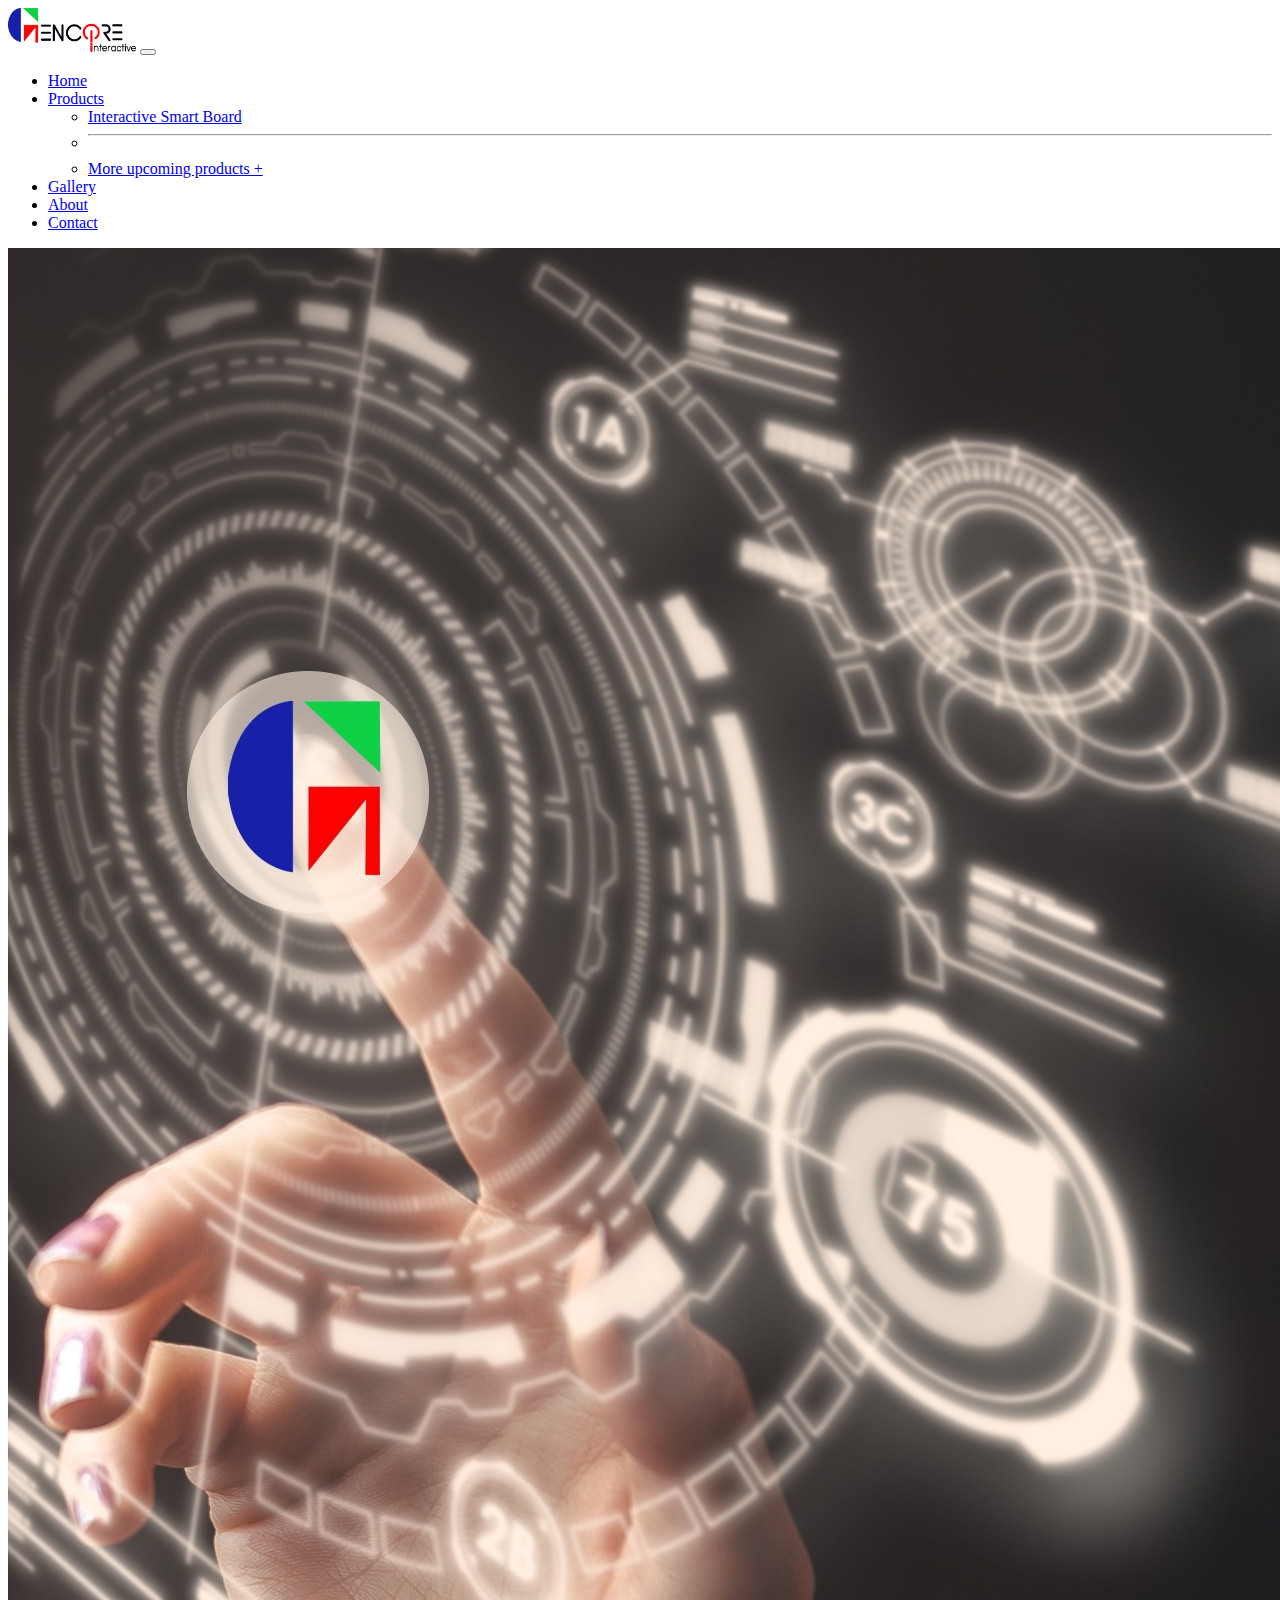
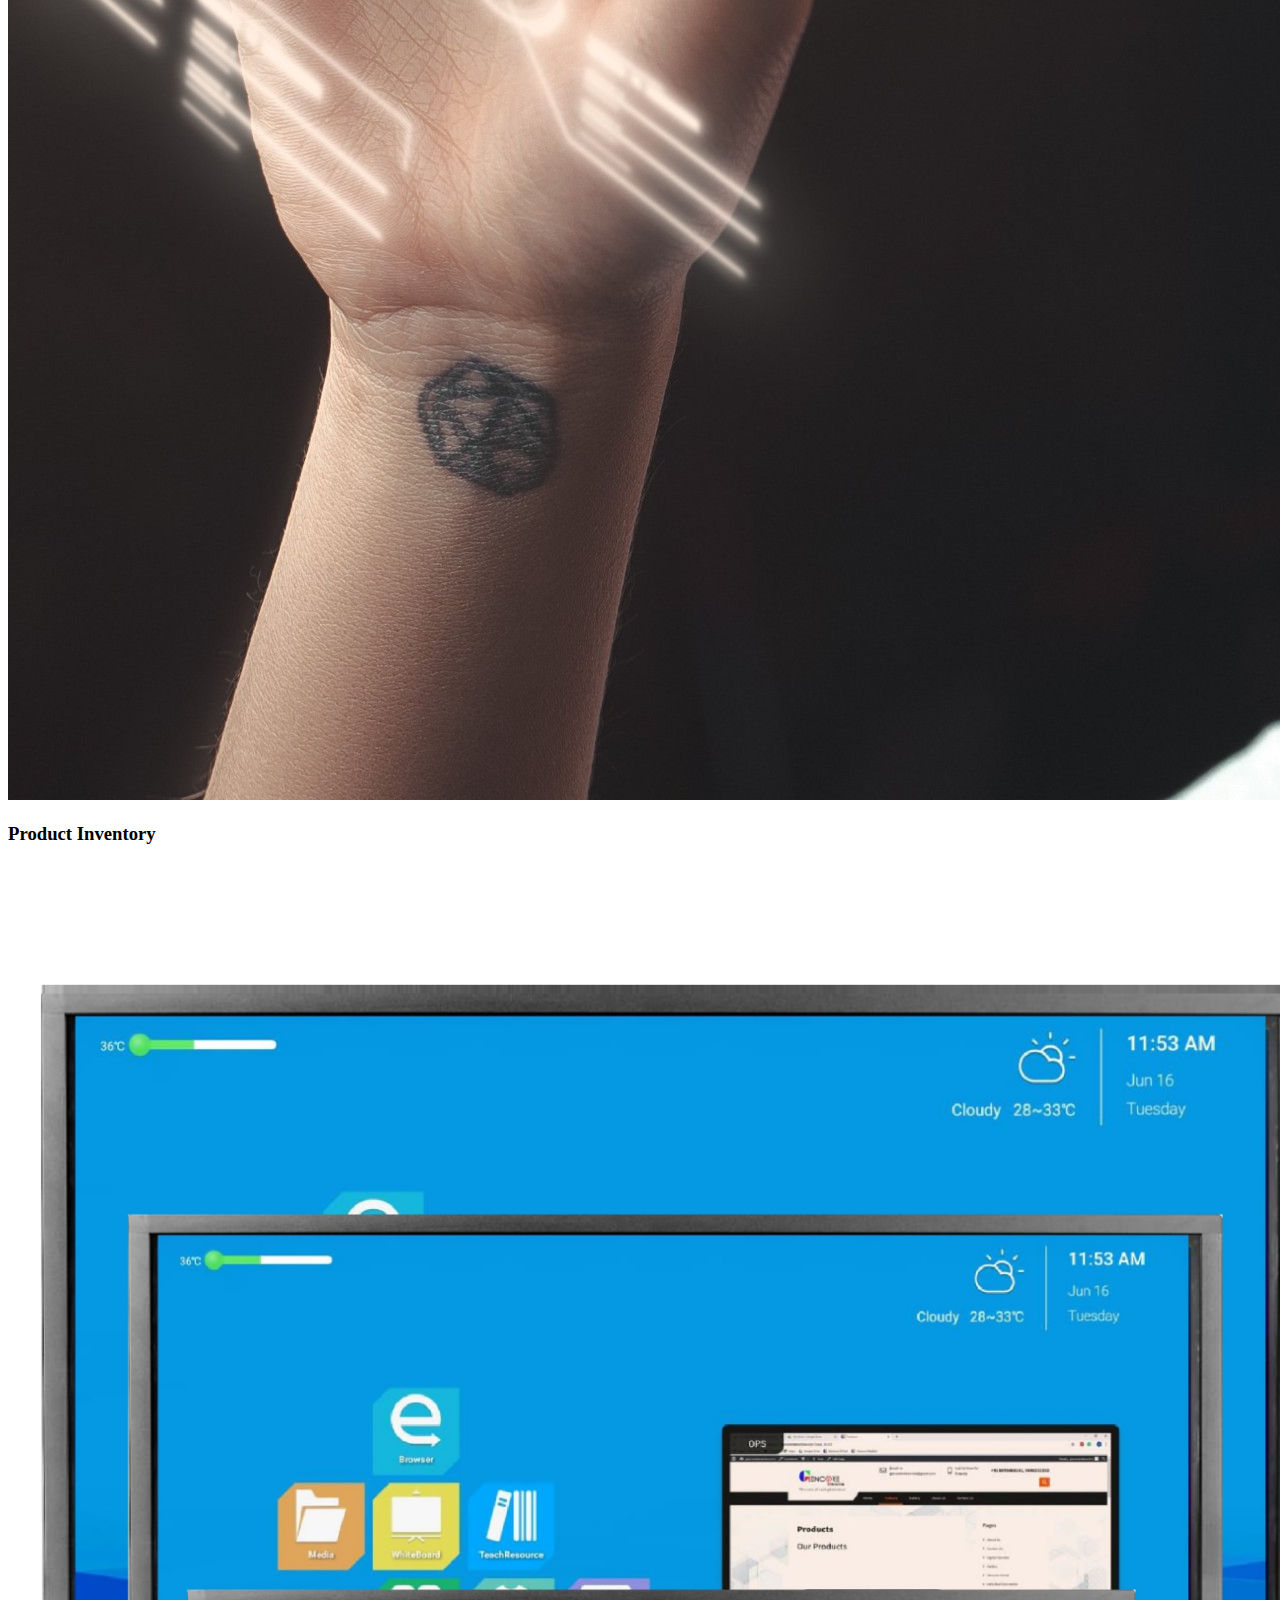
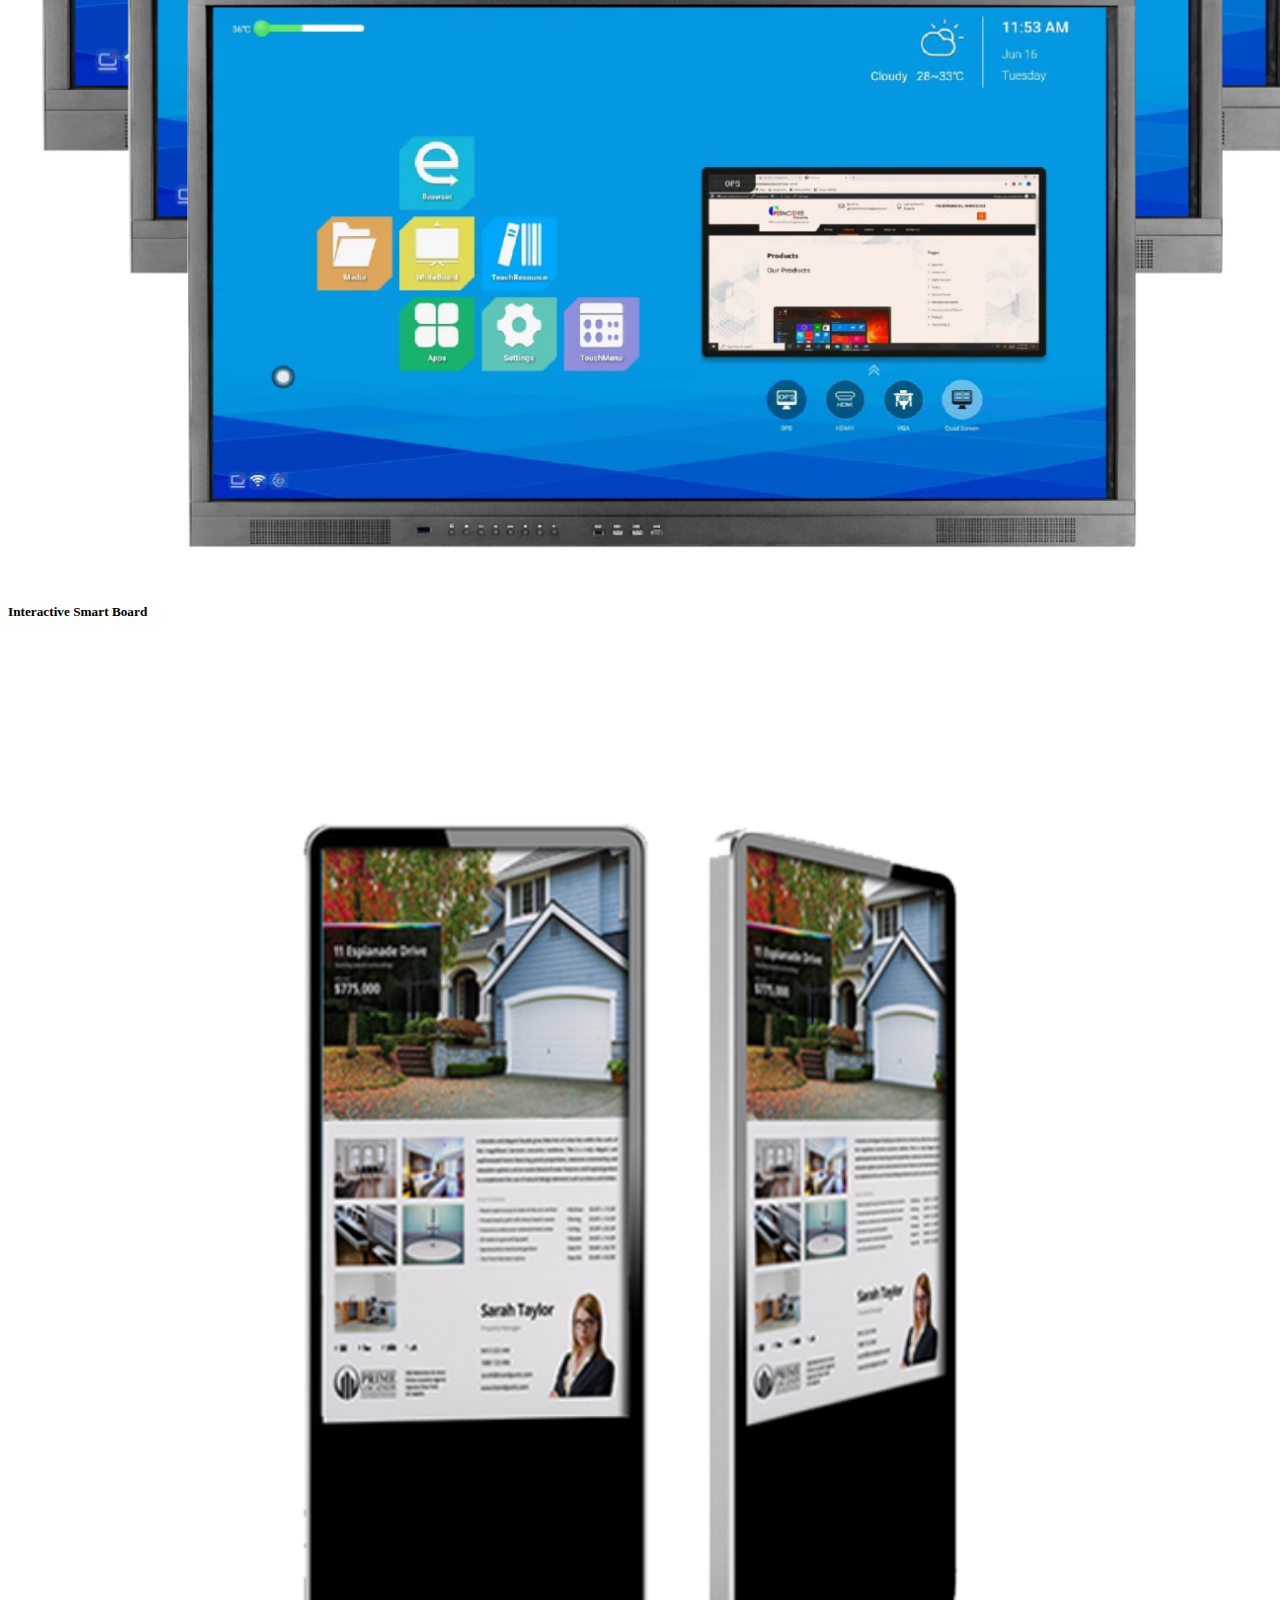
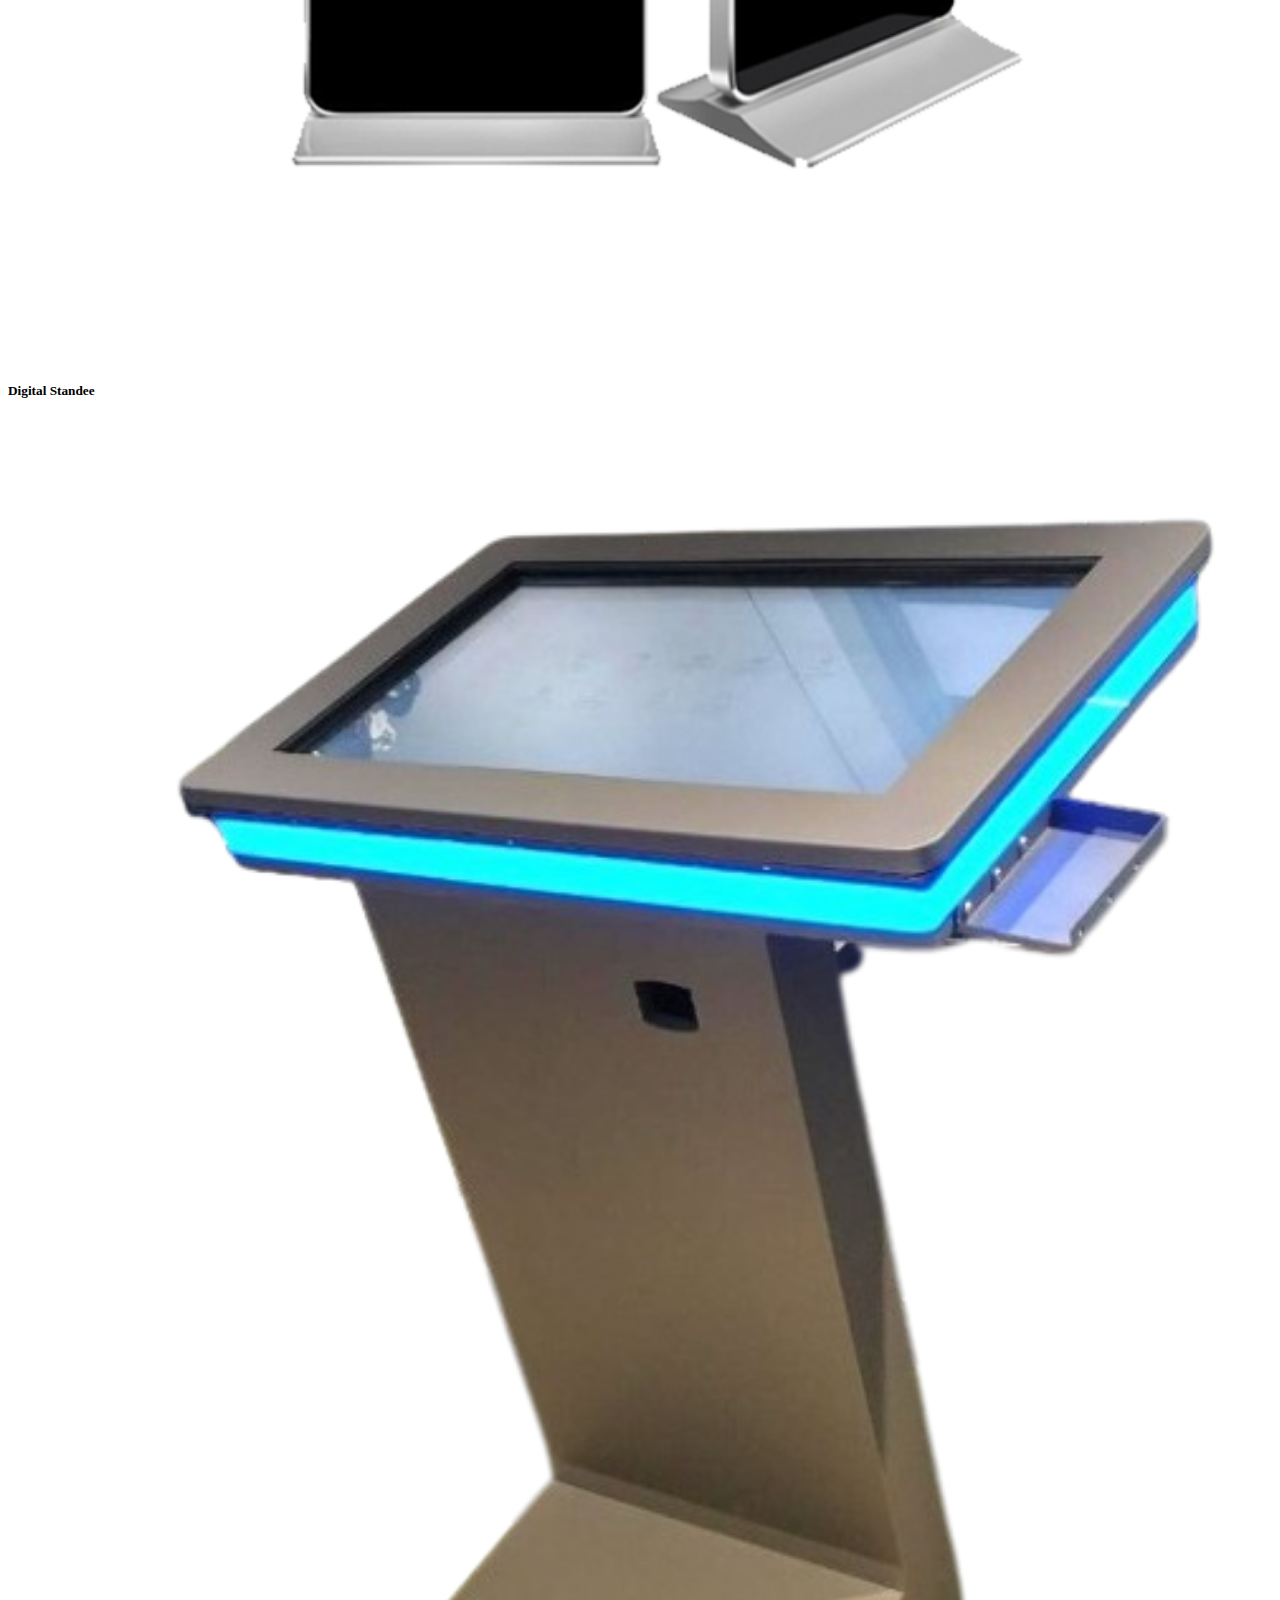
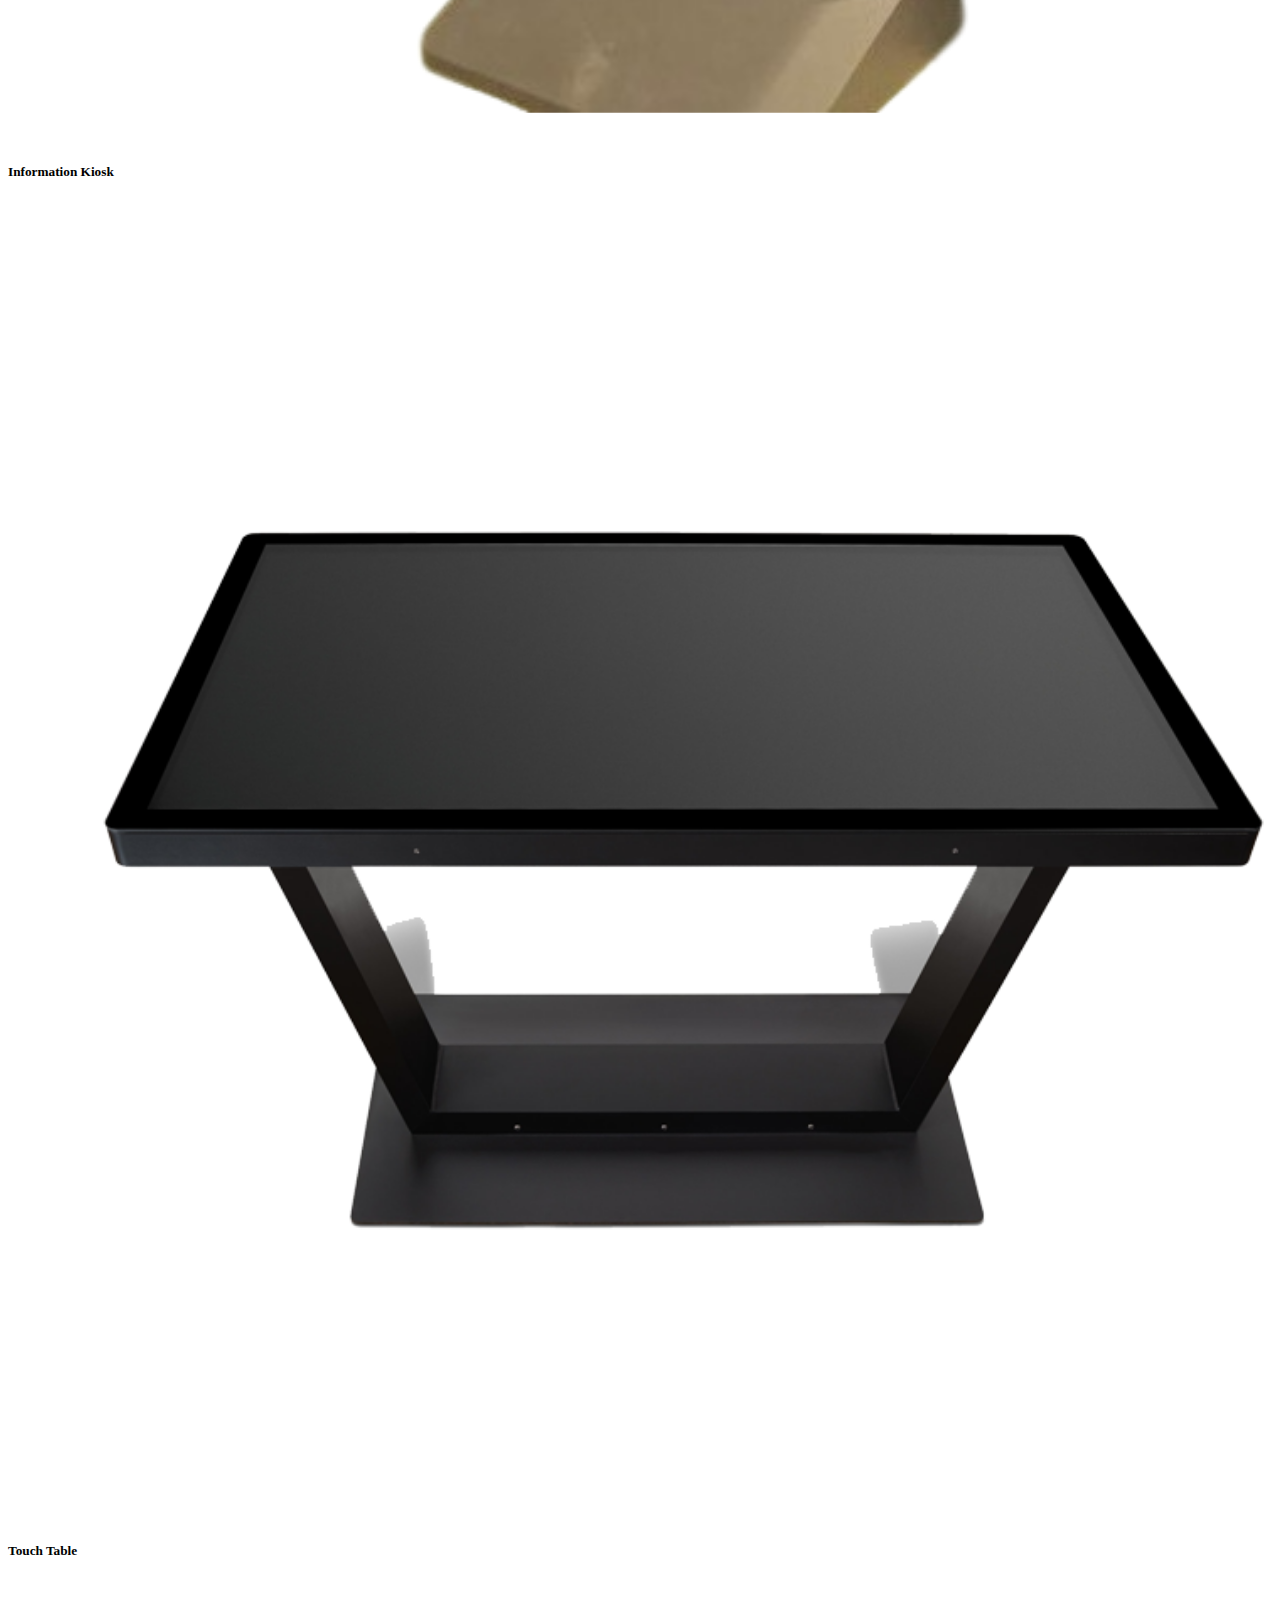
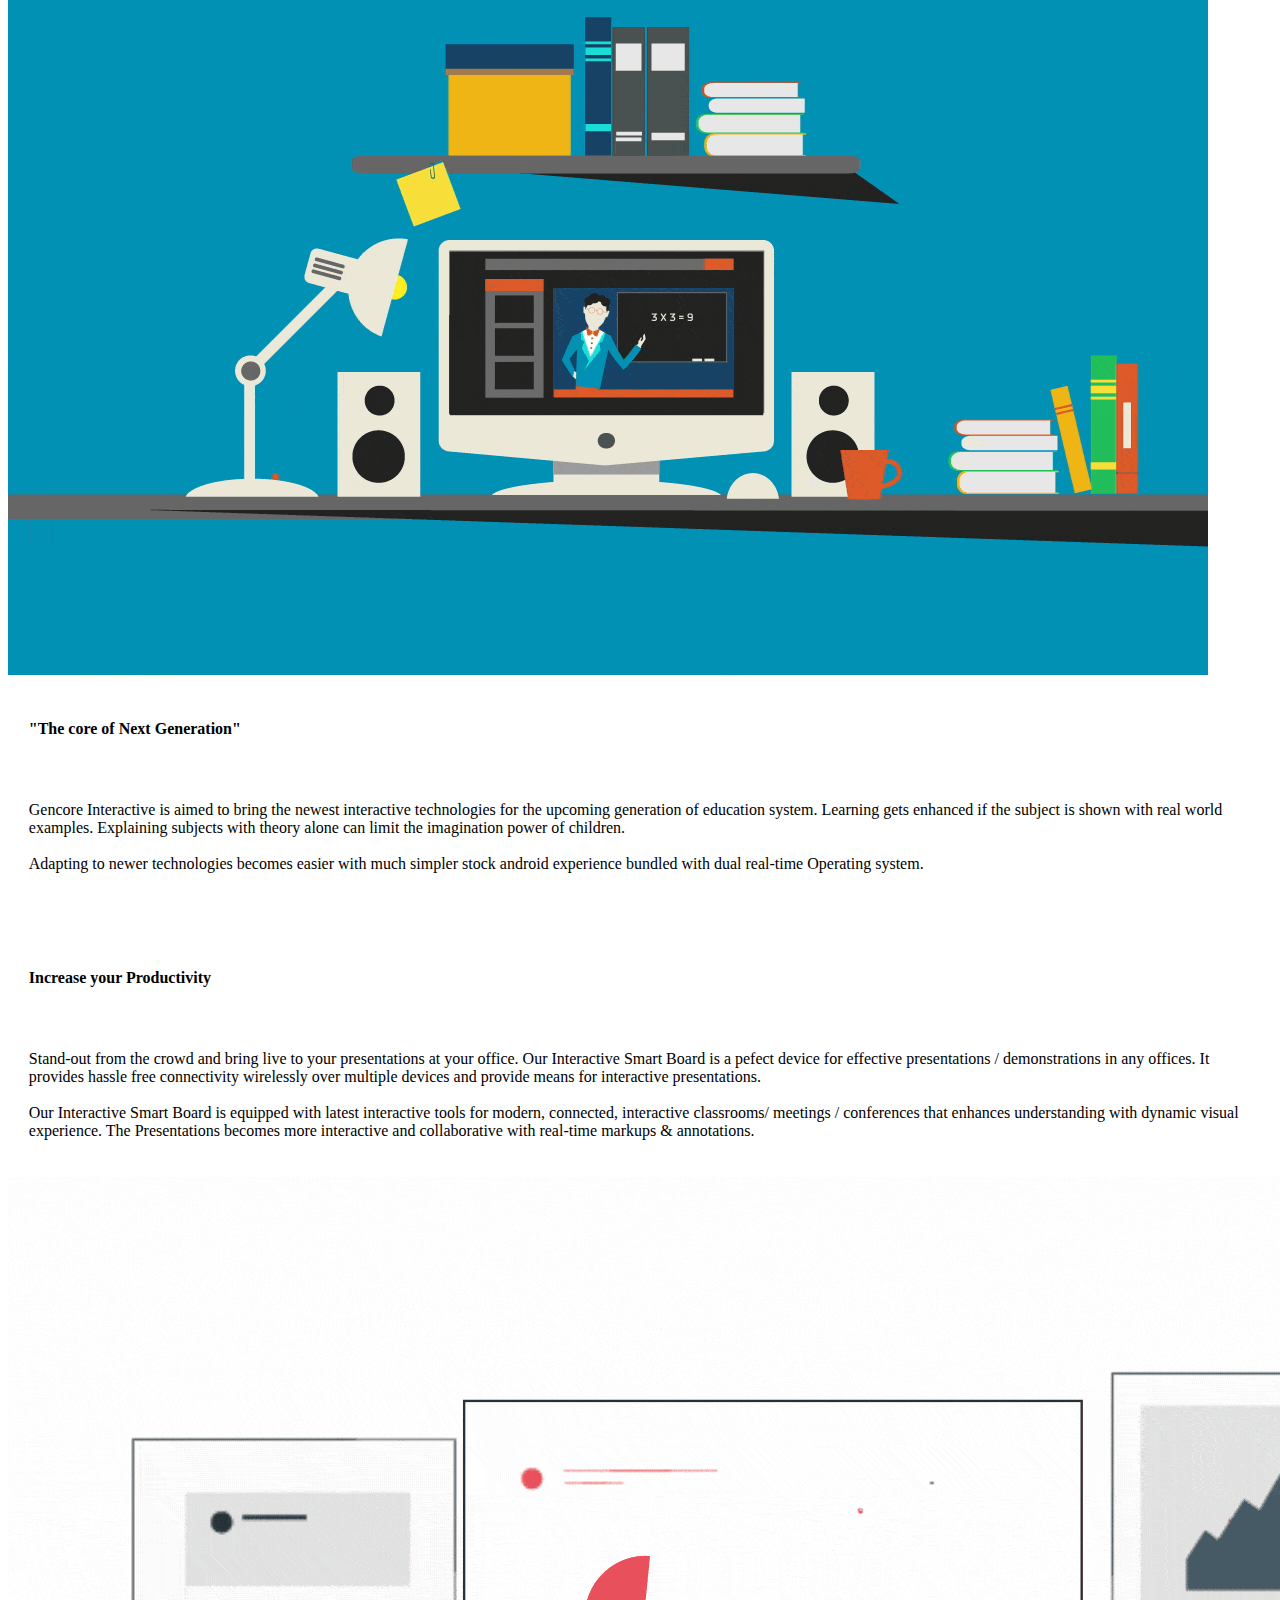
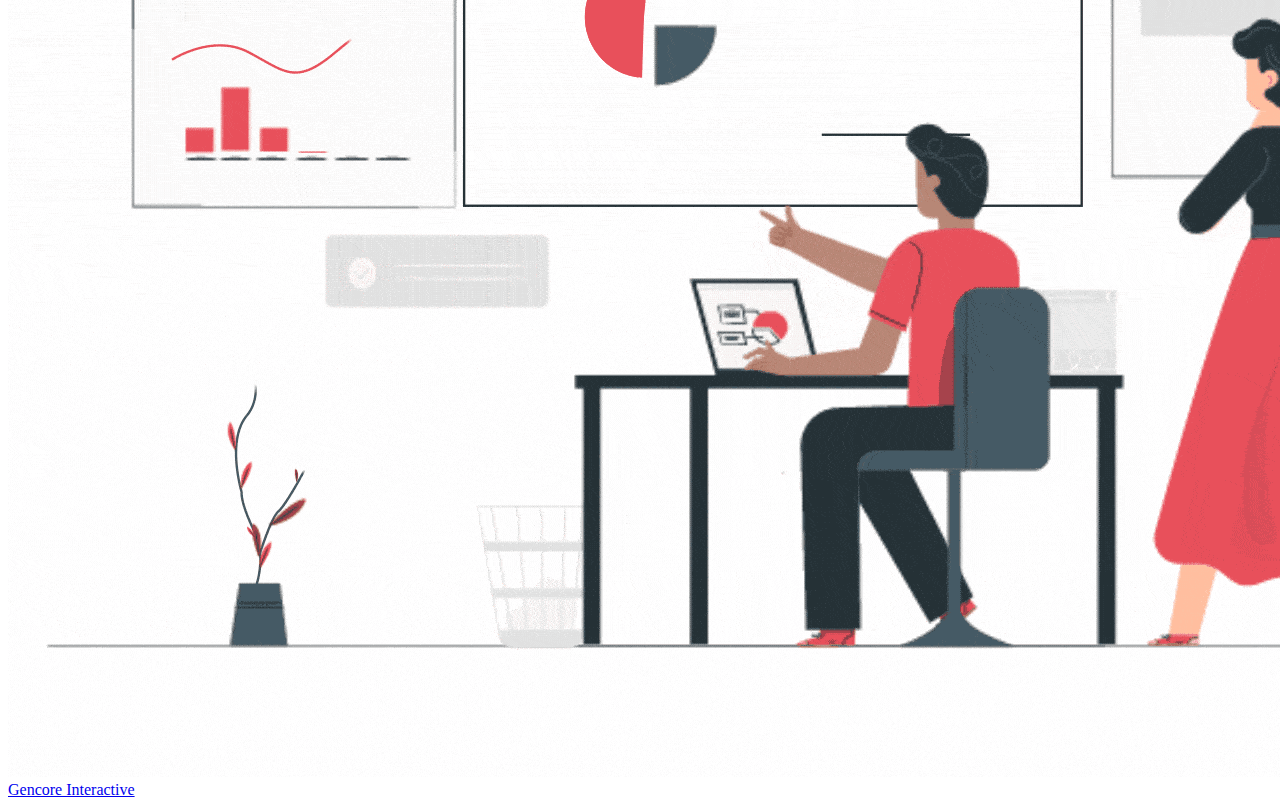
<file: index.html>
<!DOCTYPE html>
<html lang="en">
<head>
    <meta charset="UTF-8">
    <meta http-equiv="X-UA-Compatible" content="IE=edge">
    <meta name="viewport" content="width=device-width, initial-scale=1">
    <link rel="stylesheet" type="text/css" href="style.css">
    <link href="https://cdn.jsdelivr.net/npm/bootstrap@5.0.2/dist/css/bootstrap.min.css" rel="stylesheet" integrity="sha384-EVSTQN3/azprG1Anm3QDgpJLIm9Nao0Yz1ztcQTwFspd3yD65VohhpuuCOmLASjC" crossorigin="anonymous"> 
    <link rel="icon" type="image/icon" href="images/Logo.png">
    <title>Gencore Home -"The core of next generation"</title>

</head>
<body>
    <header>
       <nav class="navbar navbar-expand-lg navbar-light bg-light">
  <div class="container-fluid">
   
    <a class="navbar-brand" href="index.html"><img src="images/LOGO full png.png" alt="Logo" style="width: 8em;"></a>
    <button class="navbar-toggler" type="button" data-bs-toggle="collapse" data-bs-target="#navbarSupportedContent" aria-controls="navbarSupportedContent" aria-expanded="false" aria-label="Toggle navigation">
      <span class="navbar-toggler-icon"></span>
    </button>
    <div class="collapse navbar-collapse" id="navbarSupportedContent">
        <ul class="navbar-nav me-auto mb-2 mb-lg-0 px-4">
        <li class="nav-item px-3">
          <a class="nav-link active" aria-current="page" href="index.html">Home</a>
        </li>
       
        <li class="nav-item dropdown px-3">
          <a class="nav-link dropdown-toggle" href="#" id="navbarDropdown" role="button" data-bs-toggle="dropdown" aria-expanded="false">
            Products
          </a>
          <ul class="dropdown-menu" aria-labelledby="navbarDropdown">
            <li><a class="dropdown-item" href="ISB.html">Interactive Smart Board</a></li>
            <li><hr class="dropdown-divider"></li>
            <li><a class="dropdown-item" href="Upcoming Products.html">More upcoming products +</a></li>   
          </ul>
        </li>

        <li class="nav-item px-3">
            <a class="nav-link" href="Gallery.html">Gallery</a>
        </li>

        <li class="nav-item px-3">
            <a class="nav-link" href="About.html">About</a>
        </li>

        <li class="nav-item px-3">
            <a class="nav-link" href="Contact.html">Contact</a>
        </li>
        
      </ul>
      <!-- <form class="d-flex">
        <input class="form-control me-2" type="search" placeholder="Search" aria-label="Search">
        <button class="btn btn-warning" type="submit">Search</button>
      </form> -->
    </div>
  </div>
</nav>

    </header>
    
  <section>
      <img class="w-100" src="images/Home-bg.jpg" alt="image">
    </section>


    <section class="text-center">
      <h3 class="text-center m-5">Product Inventory</h3>
  
    <div class="container">
      <div class="row m-3">

        <div class="col-6 col-lg-3">
          <a href="ISB.html"><img class="Galleryitems" src="images/ISB.png" alt="image"></a>
          <h5 class="text-center pt-4">Interactive Smart Board</h5>
        </div>
        
        <div class="col-6 col-lg-3">
          <a href="Upcoming Products.html"><img class="Galleryitems" src="images/Standee1.png"alt="image"></a>
          <h5 class="text-center pt-4">Digital Standee</h5>
        </div>

        <div class="col-6 col-lg-3">
          <a href="Upcoming Products.html"><img class="Galleryitems" src="images/kiosk1.png" alt="image"></a>
          <h5 class="text-center pt-4">Information Kiosk</h5>
        </div>

        <div class="col-6 col-lg-3">
          <a href="Upcoming Products.html"><img class="Galleryitems" src="images/TABLE2.png" alt="image"></a>
          <h5 class="text-center pt-4">Touch Table</h5>
        </div>
    </div>

  </section>
      <br>
      <div class="row mt-3">
      
        <div class="col-12 col-lg-6">
          <img class="w-100" src="images/Education.gif" alt="image">
        </div>
        
        <div class="col-12 col-lg-6">
           <h4 class="home-data">"The core of Next Generation"</h4>
           <p class="home-data">Gencore Interactive is aimed to bring the newest interactive technologies for the upcoming generation of education system. 
            Learning gets enhanced if the subject is shown with real world examples. Explaining subjects with theory alone can limit the imagination
            power of children. 
            <br><br>Adapting to newer technologies becomes easier with much simpler stock android experience bundled with dual real-time Operating system. 
           </p>
        </div>
      </div>
  <section>

    <br>
    <div class="row mt-3">
          
      <div class="col-12 col-lg-6">
         <h4 class="home-data">Increase your Productivity</h4>
         <p class="home-data">Stand-out from the crowd and bring live to your presentations at your office. Our Interactive Smart Board is a pefect
          device for effective presentations / demonstrations in any offices. It provides hassle free connectivity wirelessly over multiple devices
          and provide means for interactive presentations. 
          <br><br> Our Interactive Smart Board is equipped with latest interactive tools for modern, connected, interactive classrooms/ meetings
           / conferences that enhances understanding with dynamic visual experience. The Presentations becomes more interactive and collaborative
         with real-time markups & annotations.
      </div>

      <div class="col-12 col-lg-6">
        <img class="w-100" src="images/presentation.gif" alt="image">
      </div>

    </div>



  </section>




  
  <footer>
    <nav class="navbar navbar-light ps-3 bg-dark">
        <div class="container-fluid ">
          <a class="navbar-brand text-warning fs-6" href="index.html">Gencore Interactive</a>
        </div>
    </nav>
</footer>
    
    <script src="https://cdn.jsdelivr.net/npm/bootstrap@5.0.2/dist/js/bootstrap.bundle.min.js" integrity="sha384-MrcW6ZMFYlzcLA8Nl+NtUVF0sA7MsXsP1UyJoMp4YLEuNSfAP+JcXn/tWtIaxVXM" crossorigin="anonymous"></script>
</body>
</html>
</file>
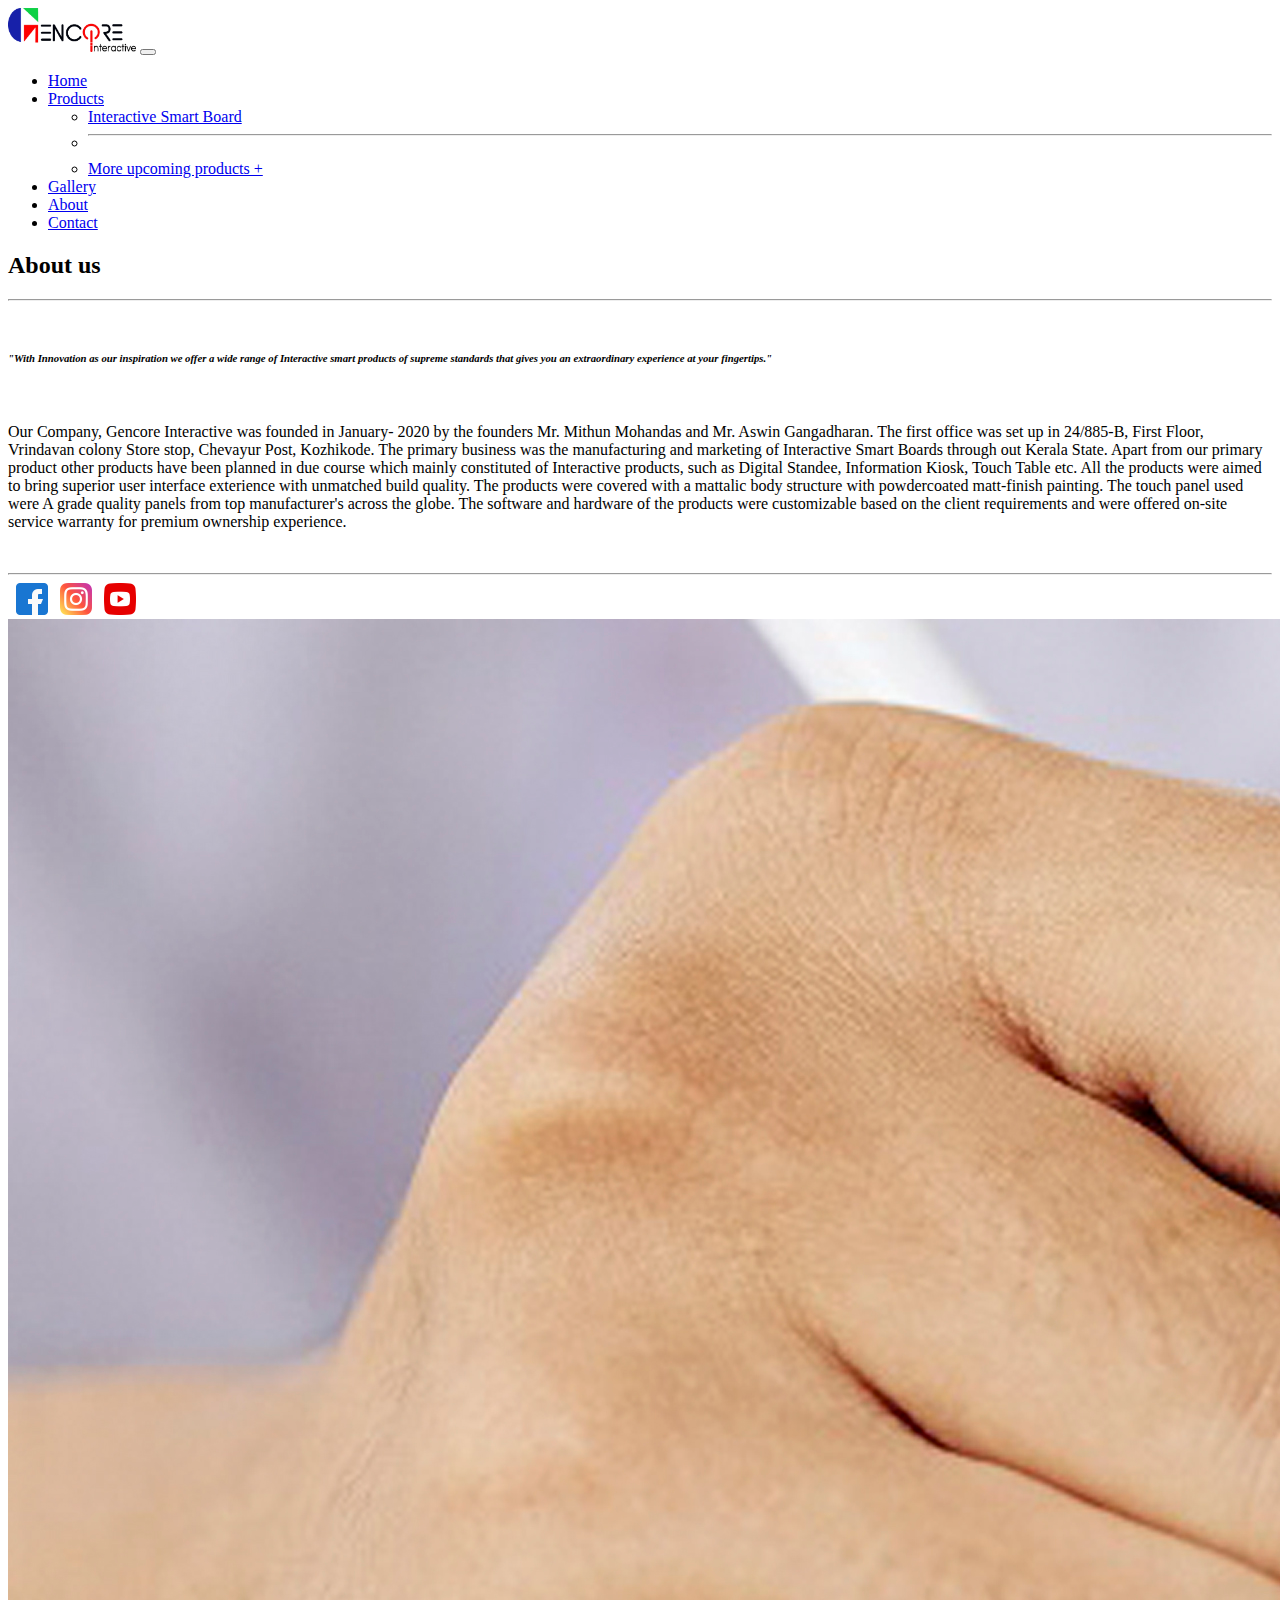
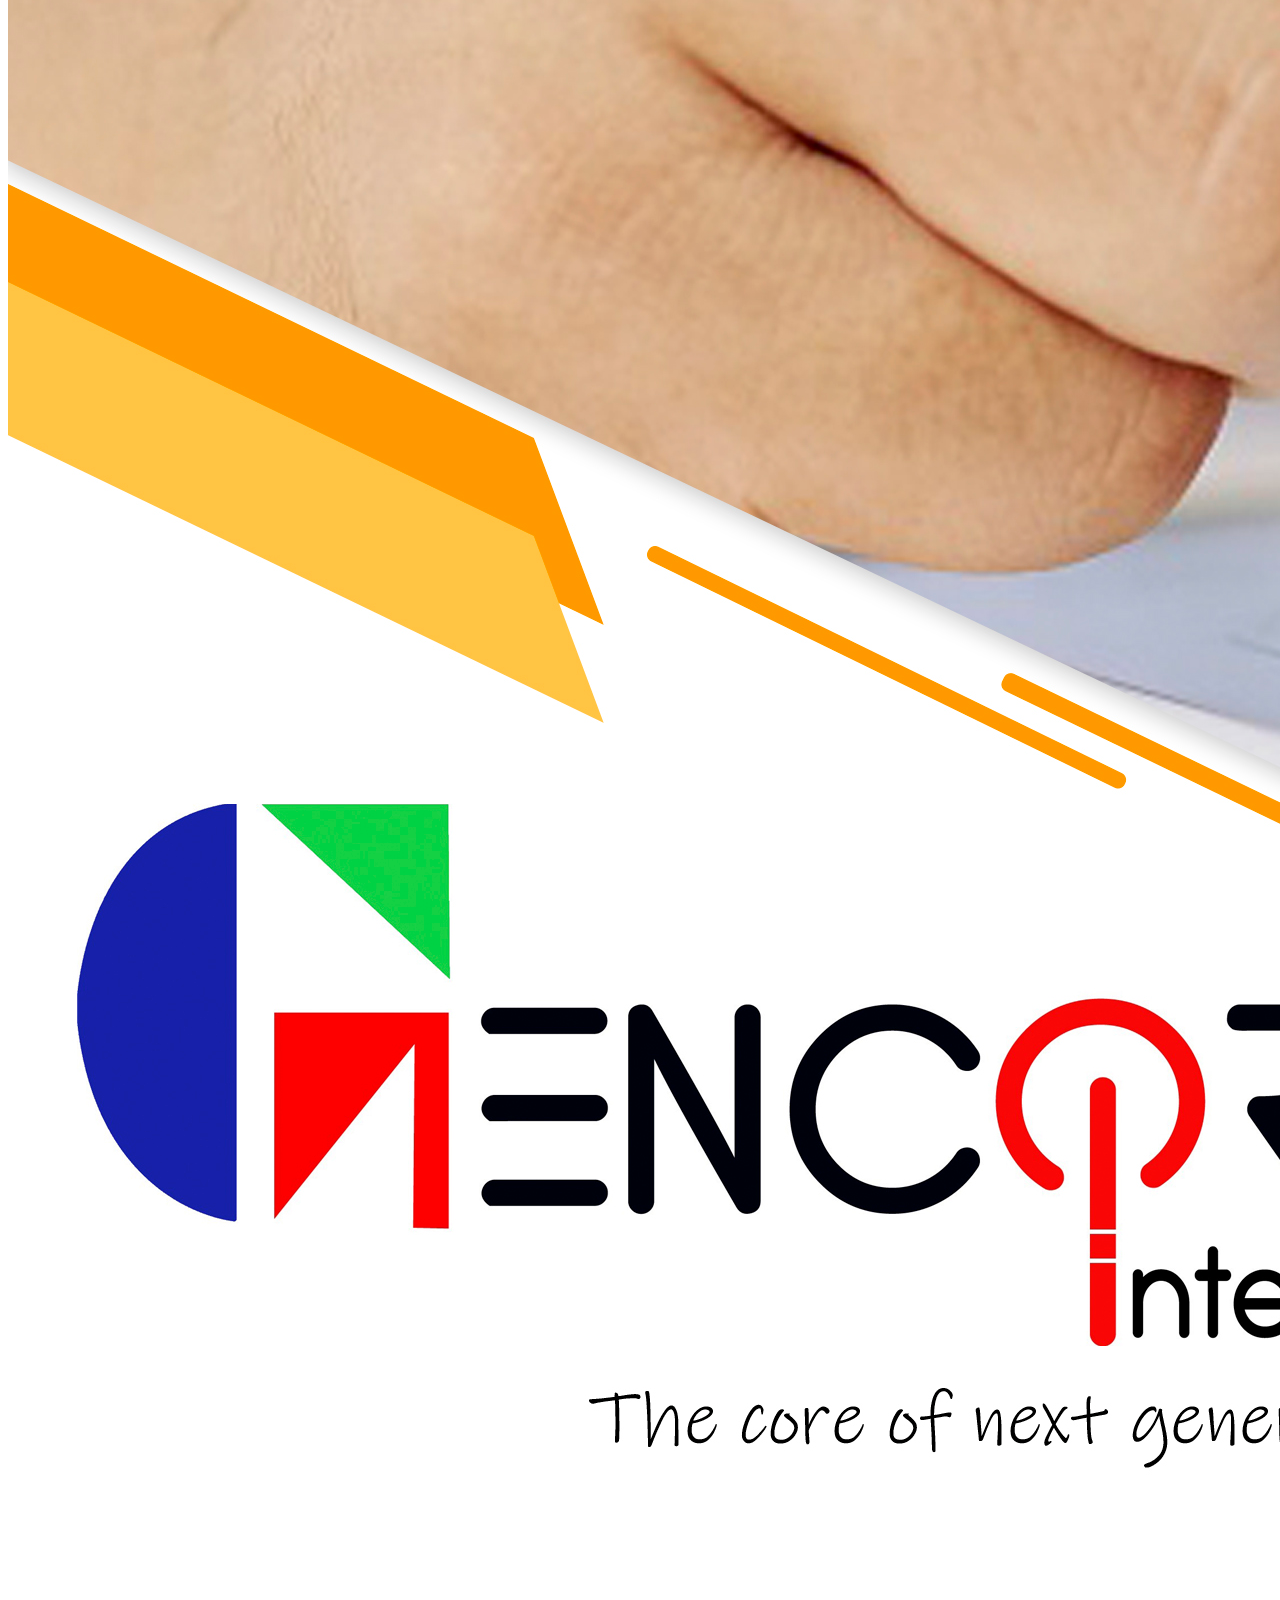
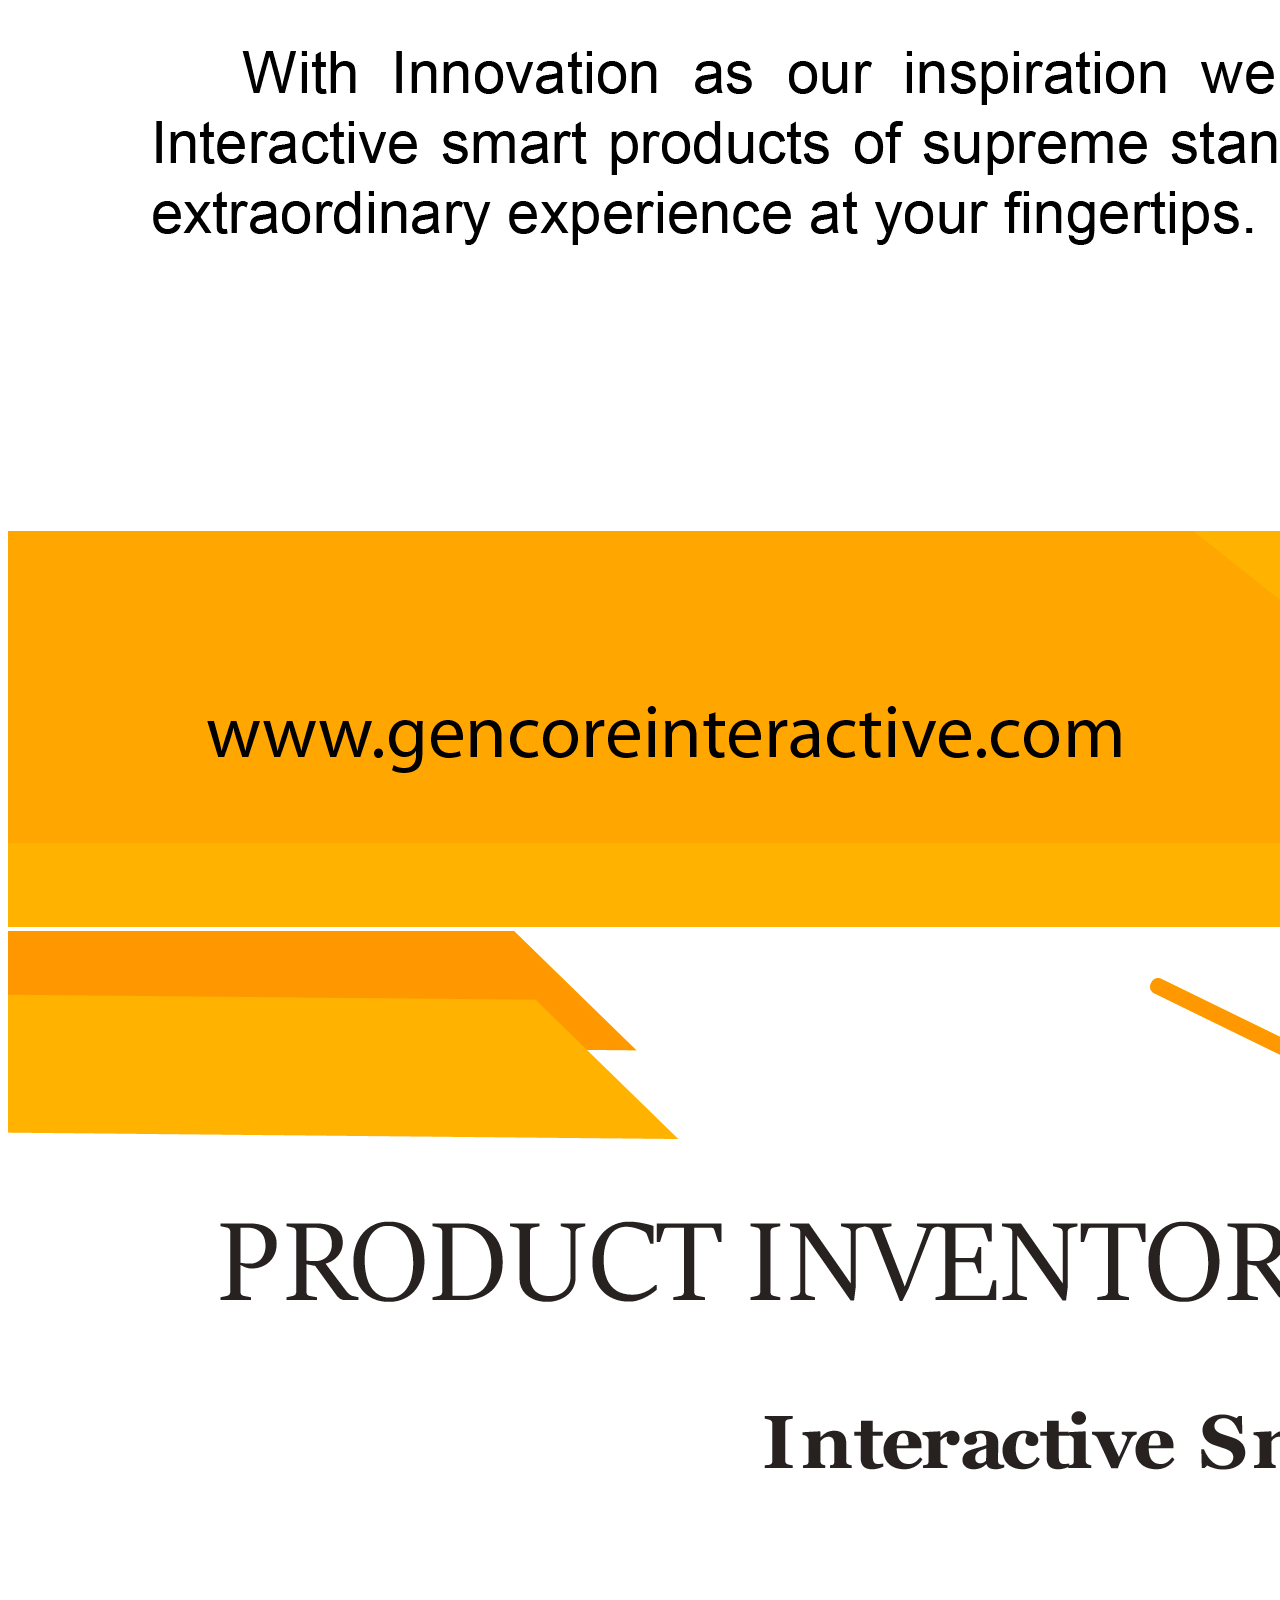
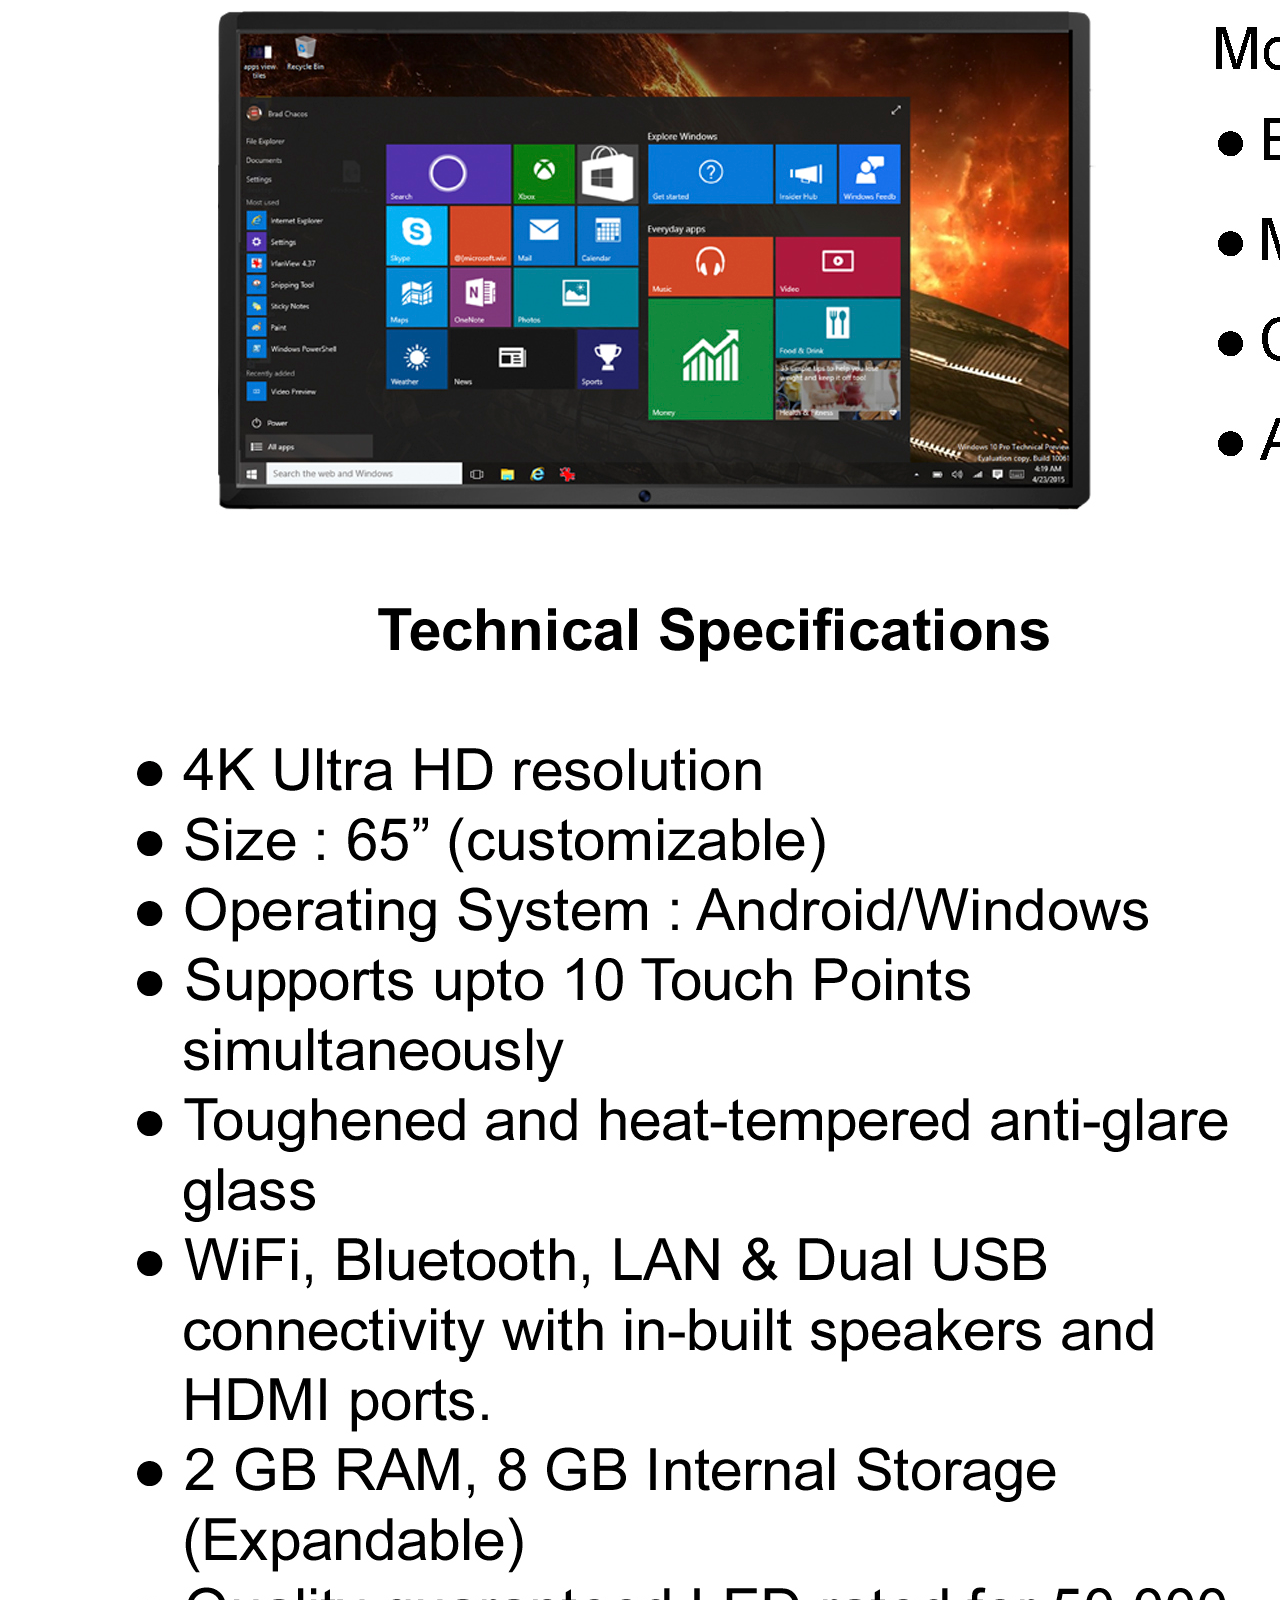
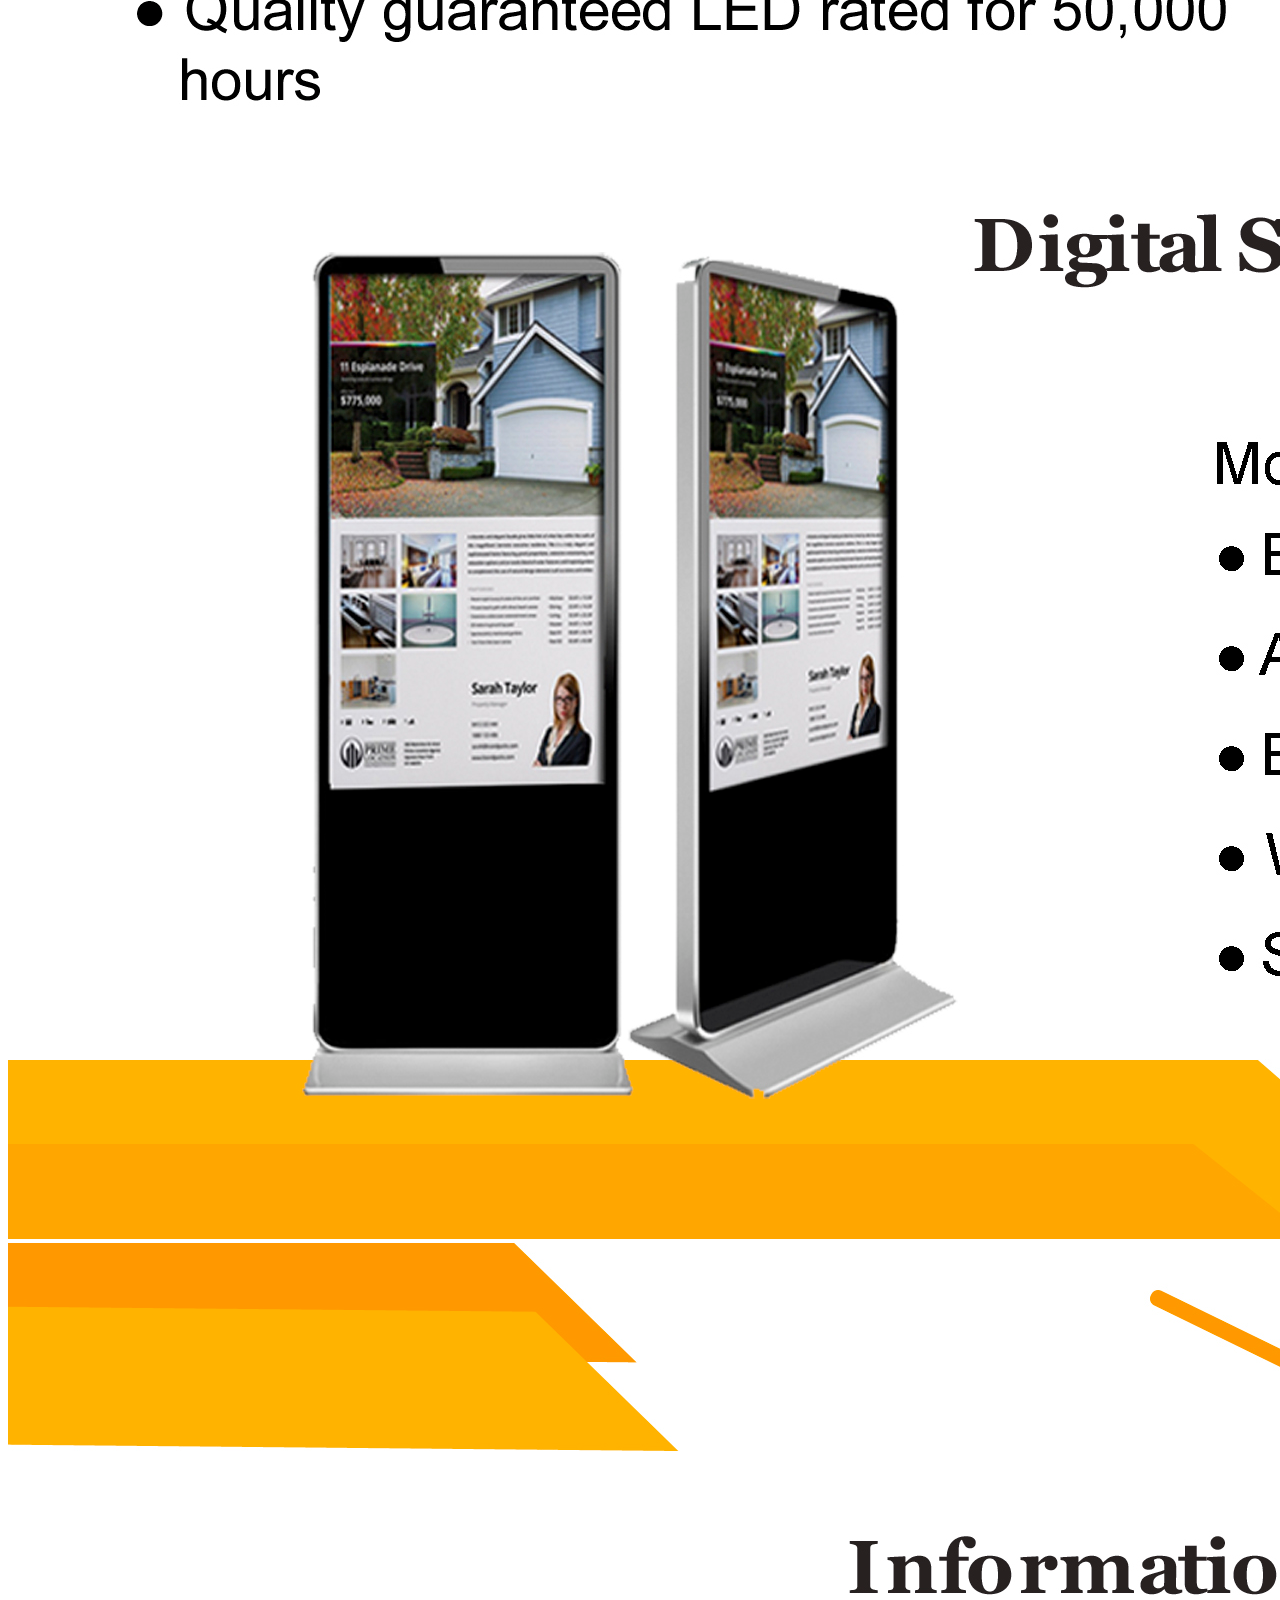
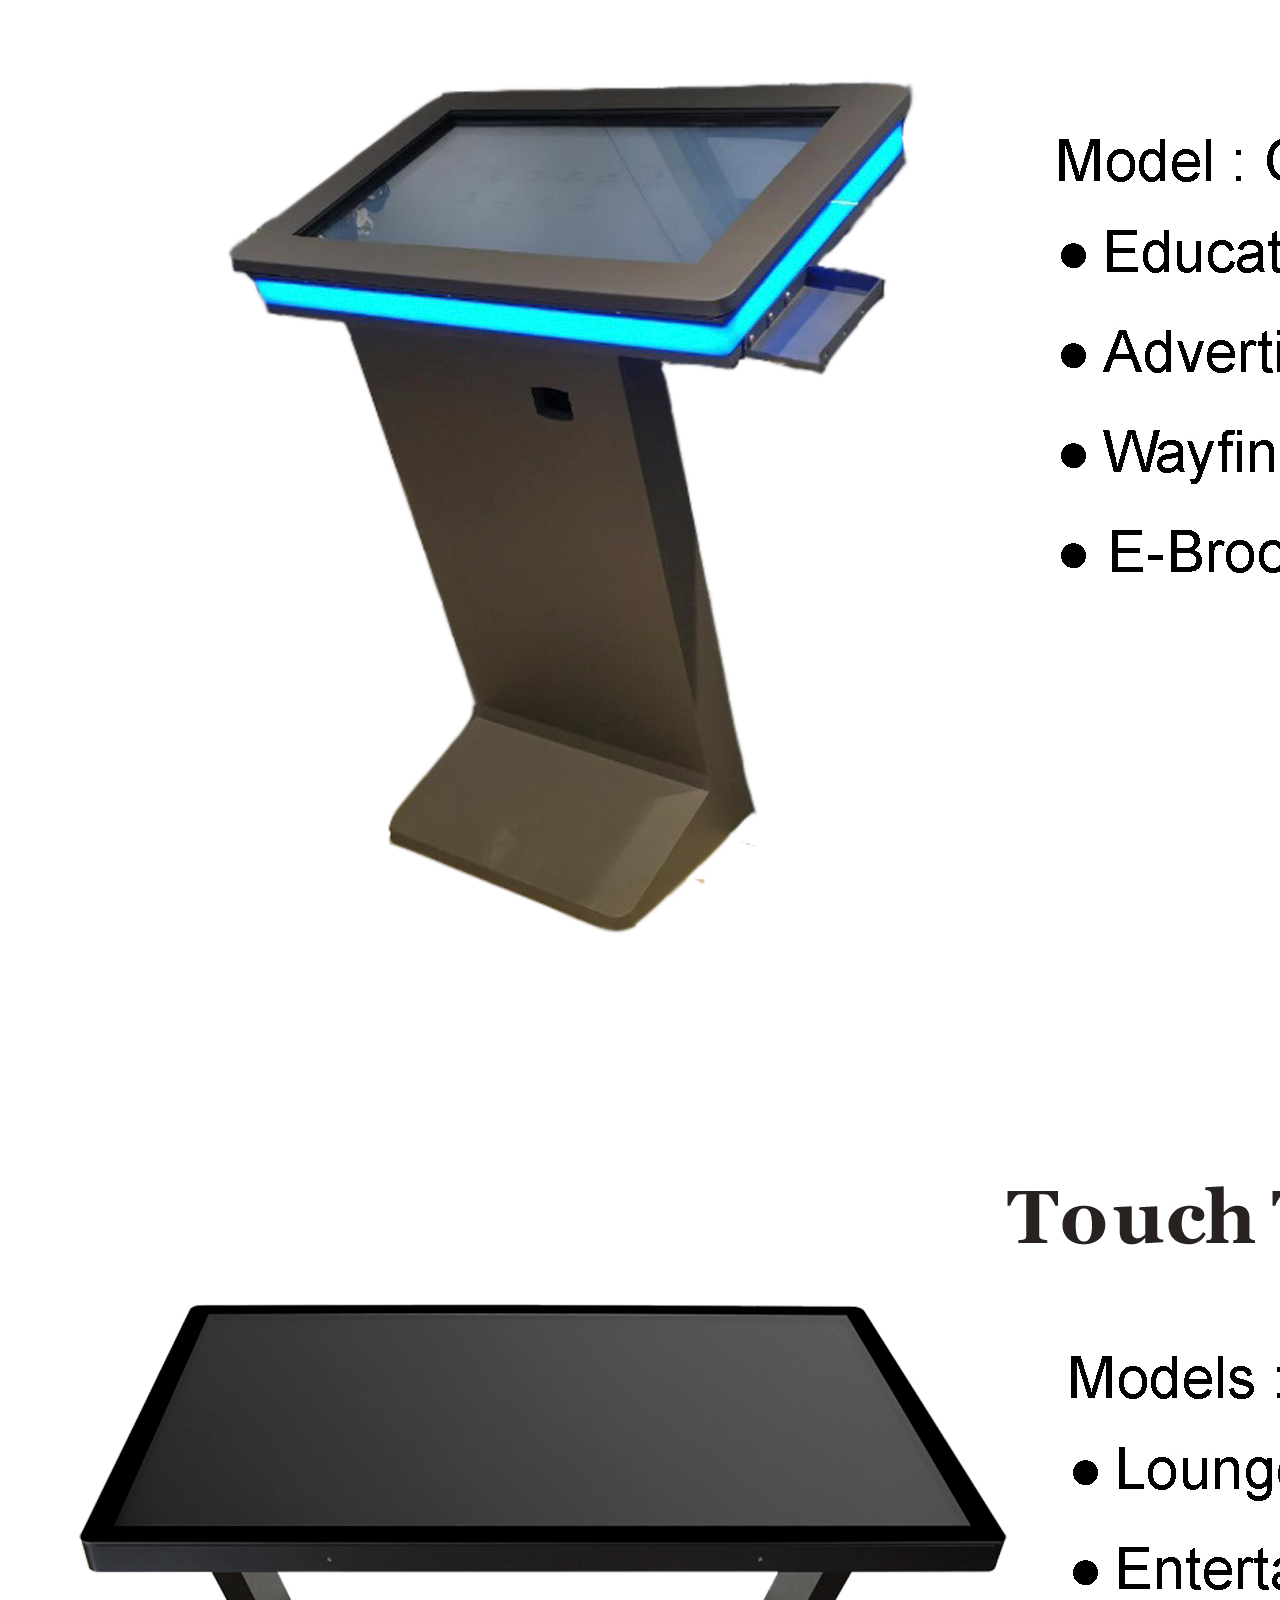
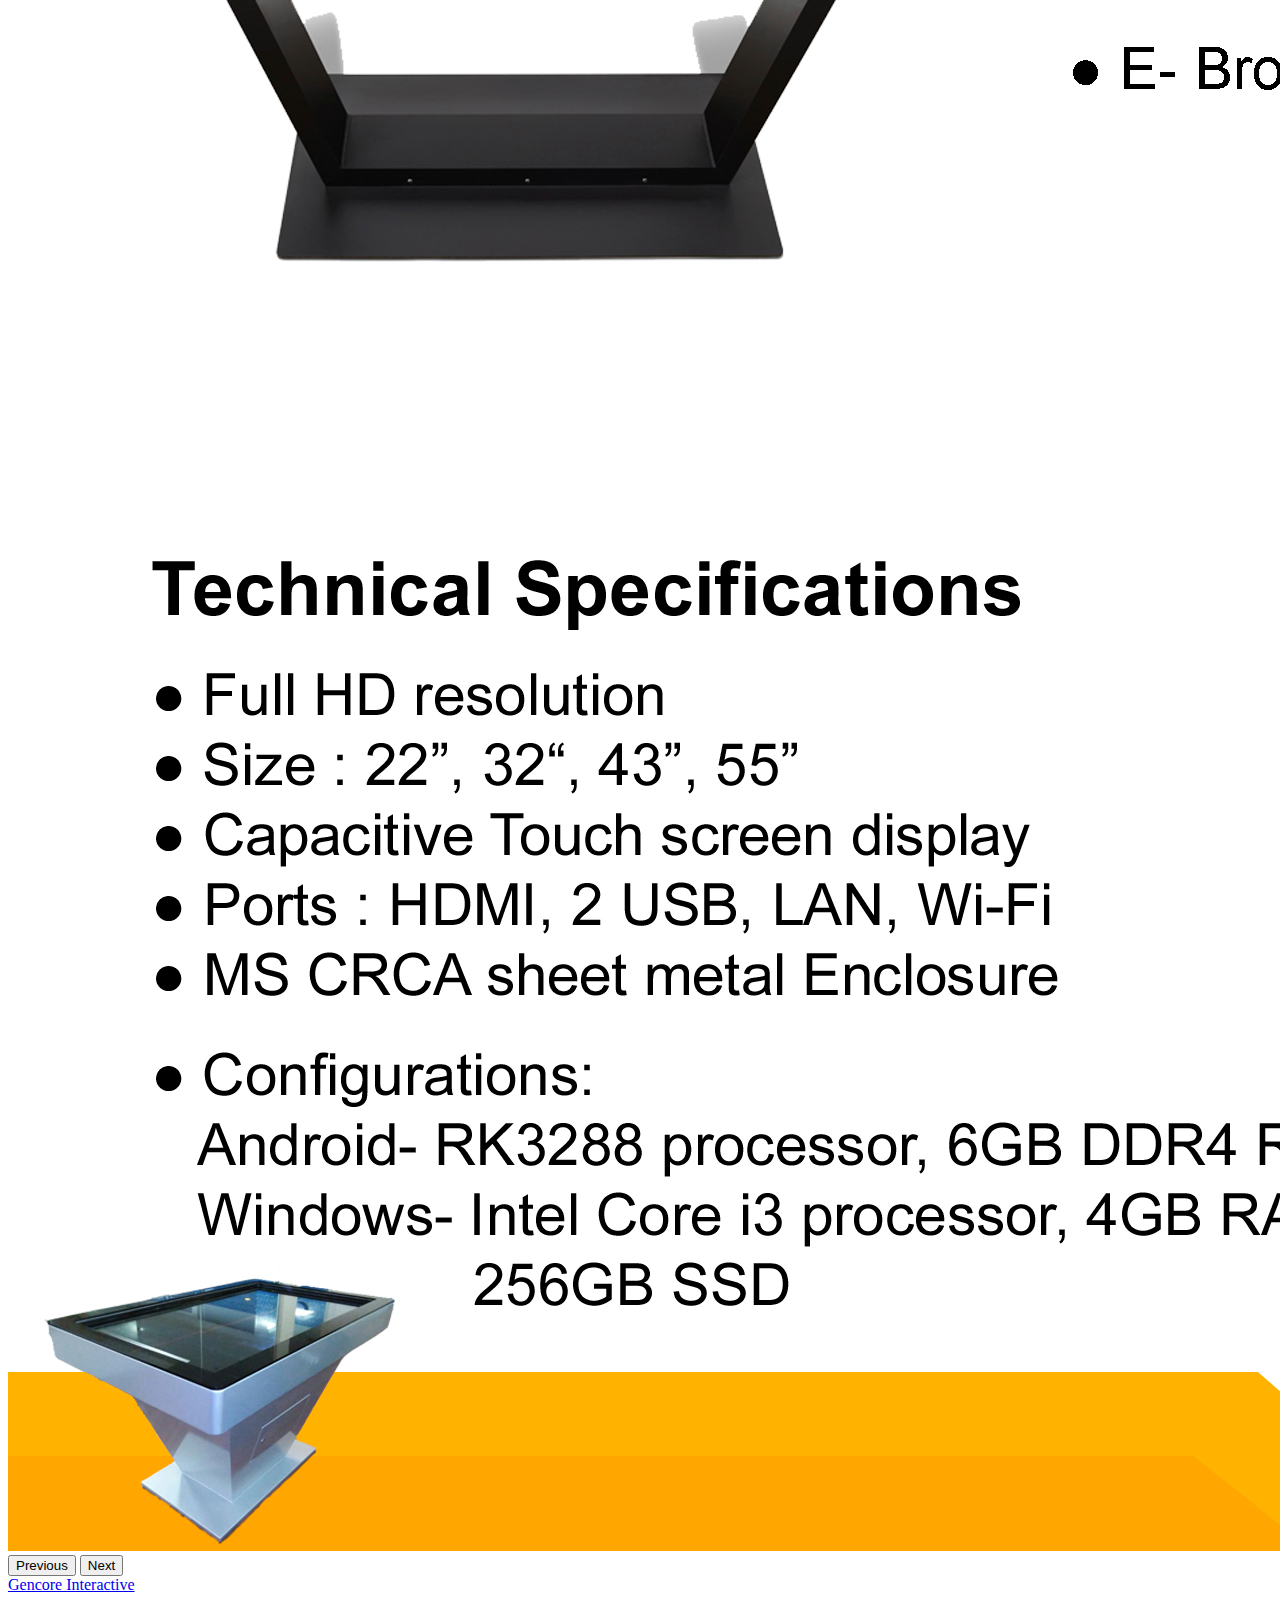
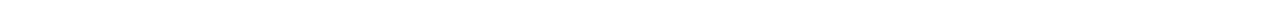
<file: About.html>
<!DOCTYPE html>
<html lang="en">
<head>
    <meta charset="UTF-8">
    <meta http-equiv="X-UA-Compatible" content="IE=edge">
    <meta name="viewport" content="width=device-width, initial-scale=1">
    <link rel="stylesheet" type="text/css" href="style.css">
    <link href="https://cdn.jsdelivr.net/npm/bootstrap@5.0.2/dist/css/bootstrap.min.css" rel="stylesheet" integrity="sha384-EVSTQN3/azprG1Anm3QDgpJLIm9Nao0Yz1ztcQTwFspd3yD65VohhpuuCOmLASjC" crossorigin="anonymous"> <link rel="icon" type="image/icon" href="images/Logo.png">
    <title>About Us"</title>

</head>
<body>
  <header>
    <nav class="navbar navbar-expand-lg navbar-light bg-light">
    <div class="container-fluid">
   
    <a class="navbar-brand" href="index.html"><img src="images/LOGO full png.png" alt="Logo" style="width: 8em;"></a>
    <button class="navbar-toggler" type="button" data-bs-toggle="collapse" data-bs-target="#navbarSupportedContent" aria-controls="navbarSupportedContent" aria-expanded="false" aria-label="Toggle navigation">
      <span class="navbar-toggler-icon"></span>
    </button>
    <div class="collapse navbar-collapse" id="navbarSupportedContent">
        <ul class="navbar-nav me-auto mb-2 mb-lg-0 px-4">
        <li class="nav-item px-3">
          <a class="nav-link active" aria-current="page" href="index.html">Home</a>
        </li>
       
        <li class="nav-item dropdown px-3">
          <a class="nav-link dropdown-toggle" href="#" id="navbarDropdown" role="button" data-bs-toggle="dropdown" aria-expanded="false">
            Products
          </a>
          <ul class="dropdown-menu" aria-labelledby="navbarDropdown">
            <li><a class="dropdown-item" href="ISB.html">Interactive Smart Board</a></li>
            <li><hr class="dropdown-divider"></li>
            <li><a class="dropdown-item" href="Upcoming Products.html">More upcoming products +</a></li>   
          </ul>
        </li>

        <li class="nav-item px-3">
            <a class="nav-link" href="Gallery.html">Gallery</a>
        </li>

        <li class="nav-item px-3">
            <a class="nav-link" href="About.html">About</a>
        </li>

        <li class="nav-item px-3">
            <a class="nav-link" href="Contact.html">Contact</a>
        </li>
        
      </ul>
      <!-- <form class="d-flex">
        <input class="form-control me-2" type="search" placeholder="Search" aria-label="Search">
        <button class="btn btn-warning" type="submit">Search</button>
      </form> -->
        </div>
    </div>
    </nav>

  </header>
  
  <section>

    <div class="row p-3">
        <div class="col-12 col-md-6">
            
                <h2 class="text-center">About us</h2>
                <hr><br>
               <i> <h6 class="text-start m-5"> "With Innovation as our inspiration we offer a wide range of Interactive smart products
                 of supreme standards that gives you an extraordinary experience at your fingertips."</h6></i>
               <br>
               <p class="text-start mx-5">Our Company, Gencore Interactive was founded in January- 2020 by the founders Mr. Mithun Mohandas and Mr. Aswin Gangadharan. 
                The first office was set up in 24/885-B, First Floor, Vrindavan colony Store stop, Chevayur Post, Kozhikode. 
                The primary business was the manufacturing and marketing of Interactive Smart Boards through out Kerala State. 
                Apart from our primary product other products have been planned in due course which mainly constituted of Interactive products, 
                such as Digital Standee, Information Kiosk, Touch Table etc. All the products were aimed to bring superior user interface
                 exterience with unmatched build quality. The products were covered with a mattalic body structure with powdercoated 
                 matt-finish painting. The touch panel used were A grade quality panels from top manufacturer's across the globe. 
                  The software and hardware of the products were customizable based on the client requirements and were offered 
                  on-site service warranty for premium ownership experience.</p>     
                  
                <br><hr>
                
                <div class="container text-center p-3">
                   <a href="https://www.facebook.com/GencoreInteractive/"target="_blank"><img class="socialMedia" src="images/facebook.png"  alt="image"></a>
                   <a href="https://www.instagram.com/gencoreinteractive/"target="_blank"><img class="socialMedia" src="images/instagram.png"  alt="image"></a>
                   <a href="https://www.youtube.com/@gencoreinteractive4450"target="_blank"><img class="socialMedia" src="images/youtube.png"  alt="image"></a>
                
                </div>

                        
        </div>

        <div class="col-12 col-md-6">
            <div id="carouselExampleControls" class="carousel slide" data-bs-ride="carousel">
                <div class="carousel-inner">
                  <div class="carousel-item active">
                    <img src="images/Page_1.jpg" class="d-block w-100" alt="image">
                  </div>
                  <div class="carousel-item">
                    <img src="images/Page_2.jpg" class="d-block w-100" alt="image">
                  </div>
                  <div class="carousel-item">
                    <img src="images/Page_3.jpg" class="d-block w-100" alt="image">
                  </div>
                </div>
                <button class="carousel-control-prev" type="button" data-bs-target="#carouselExampleControls" data-bs-slide="prev">
                  <span class="carousel-control-prev-icon" aria-hidden="true"></span>
                  <span class="visually-hidden">Previous</span>
                </button>
                <button class="carousel-control-next" type="button" data-bs-target="#carouselExampleControls" data-bs-slide="next">
                  <span class="carousel-control-next-icon" aria-hidden="true"></span>
                  <span class="visually-hidden">Next</span>
                </button>
              </div>
              
    </div>


  </section>



  <footer>
    <nav class="navbar navbar-light ps-3 bg-dark">
        <div class="container-fluid ">
          <a class="navbar-brand text-warning fs-6" href="index.html">Gencore Interactive</a>
        </div>
    </nav>
</footer>

 
<script src="https://cdn.jsdelivr.net/npm/bootstrap@5.0.2/dist/js/bootstrap.bundle.min.js" integrity="sha384-MrcW6ZMFYlzcLA8Nl+NtUVF0sA7MsXsP1UyJoMp4YLEuNSfAP+JcXn/tWtIaxVXM" crossorigin="anonymous"></script>
</body>
</html>
</file>
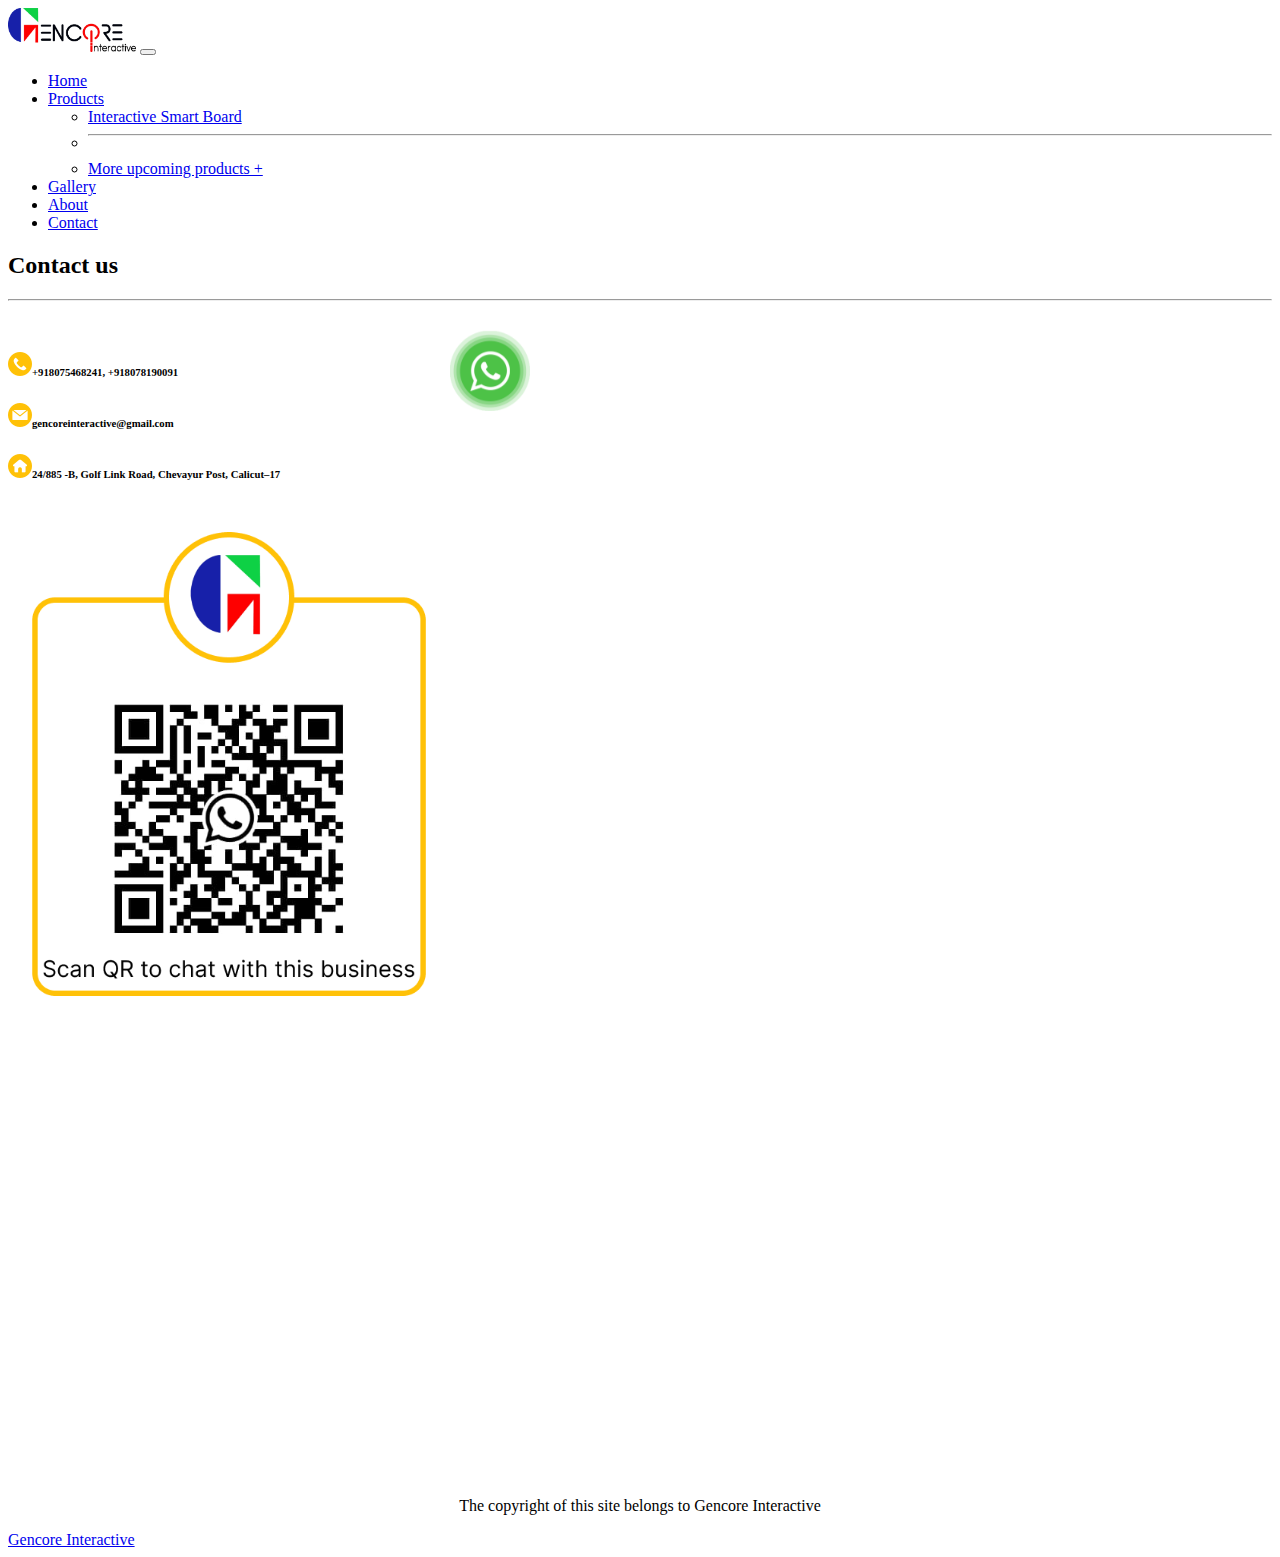
<file: Contact.html>
<!DOCTYPE html>
<html lang="en">
<head>
    <meta charset="UTF-8">
    <meta http-equiv="X-UA-Compatible" content="IE=edge">
    <meta name="viewport" content="width=device-width, initial-scale=1">
    <link rel="stylesheet" type="text/css" href="style.css">
    <link href="https://cdn.jsdelivr.net/npm/bootstrap@5.0.2/dist/css/bootstrap.min.css" rel="stylesheet" integrity="sha384-EVSTQN3/azprG1Anm3QDgpJLIm9Nao0Yz1ztcQTwFspd3yD65VohhpuuCOmLASjC" crossorigin="anonymous"> <link rel="icon" type="image/icon" href="images/Logo.png">
    <title>Contact Us"</title>

</head>
<body>
    <header>
       <nav class="navbar navbar-expand-lg navbar-light bg-light">
  <div class="container-fluid">
   
    <a class="navbar-brand" href="index.html"><img src="images/LOGO full png.png" alt="Logo" style="width: 8em;"></a>
    <button class="navbar-toggler" type="button" data-bs-toggle="collapse" data-bs-target="#navbarSupportedContent" aria-controls="navbarSupportedContent" aria-expanded="false" aria-label="Toggle navigation">
      <span class="navbar-toggler-icon"></span>
    </button>
    <div class="collapse navbar-collapse" id="navbarSupportedContent">
        <ul class="navbar-nav me-auto mb-2 mb-lg-0 px-4">
        <li class="nav-item px-3">
          <a class="nav-link active" aria-current="page" href="index.html">Home</a>
        </li>
       
        <li class="nav-item dropdown px-3">
          <a class="nav-link dropdown-toggle" href="#" id="navbarDropdown" role="button" data-bs-toggle="dropdown" aria-expanded="false">
            Products
          </a>
          <ul class="dropdown-menu" aria-labelledby="navbarDropdown">
            <li><a class="dropdown-item" href="ISB.html">Interactive Smart Board</a></li>
            <li><hr class="dropdown-divider"></li>
            <li><a class="dropdown-item" href="Upcoming Products.html">More upcoming products +</a></li>   
          </ul>
        </li>

        <li class="nav-item px-3">
            <a class="nav-link" href="Gallery.html">Gallery</a>
        </li>

        <li class="nav-item px-3">
            <a class="nav-link" href="About.html">About</a>
        </li>

        <li class="nav-item px-3">
            <a class="nav-link" href="Contact.html">Contact</a>
        </li>
        
      </ul>
      <!-- <form class="d-flex">
        <input class="form-control me-2" type="search" placeholder="Search" aria-label="Search">
        <button class="btn btn-warning" type="submit">Search</button>
      </form> -->
    </div>
  </div>
</nav>

    </header>


<section>

    <div class="row p-3">
        
        <div class="col p-3">
            <h2 class="text-center">Contact us</h2>
            <hr><br>
                <div class="container-fluid">
                    <h6 class="text-start mx-5"><img class="px-2" src="images/phone-call.png"  alt="image">+918075468241, +918078190091 </h6>
                    <h6 class="text-start mx-5"><img class="px-2" src="images/email.png"  alt="image">gencoreinteractive@gmail.com </h6>
                    <h6 class="text-start mx-5"><img class="px-2" src="images/home.png"  alt="image">24/885 -B, Golf Link Road, Chevayur Post, Calicut–17</h6>
                </div>    
                <br>
                <img class="rounded mx-auto d-block"  alt="image" src="images/QR.png" style="width: 35%;"> 
                <a target="_blank" href="https://api.whatsapp.com/send/?phone=918075468241&text&type=phone_number&app_absent=0"><img id="stickyWhatsapp"  alt="Whatsapp logo" src="images/Whatsapp.gif"></a>

        </div>
        <div class="col text-center">
            <br>
            <iframe src="https://www.google.com/maps/embed?pb=!1m18!1m12!1m3!1d3912.814191255113!2d75.81106867456305!3d11.27506508890565!2m3!1f0!2f0!3f0!3m2!1i1024!2i768!4f13.1!3m3!1m2!1s0x3ba65d2e620d6ebb%3A0x1ba2fe2f4ad9eee7!2sGencore%20Interactive!5e0!3m2!1sen!2sin!4v1684691077015!5m2!1sen!2sin" width="600" height="450" style="border:0;" allowfullscreen="" loading="lazy" referrerpolicy="no-referrer-when-downgrade"></iframe>
            
         </div>

    </div>

</section>


<section>
<p class="copyright"> The copyright of this site belongs to Gencore Interactive</p>

</section>

    
<footer>
    <nav class="navbar navbar-light ps-3 bg-dark">
        <div class="container-fluid ">
          <a class="navbar-brand text-warning fs-6" href="index.html">Gencore Interactive</a>
        </div>
    </nav>
</footer>


<script src="https://cdn.jsdelivr.net/npm/bootstrap@5.0.2/dist/js/bootstrap.bundle.min.js" integrity="sha384-MrcW6ZMFYlzcLA8Nl+NtUVF0sA7MsXsP1UyJoMp4YLEuNSfAP+JcXn/tWtIaxVXM" crossorigin="anonymous"></script>
</body>
</html>
</file>
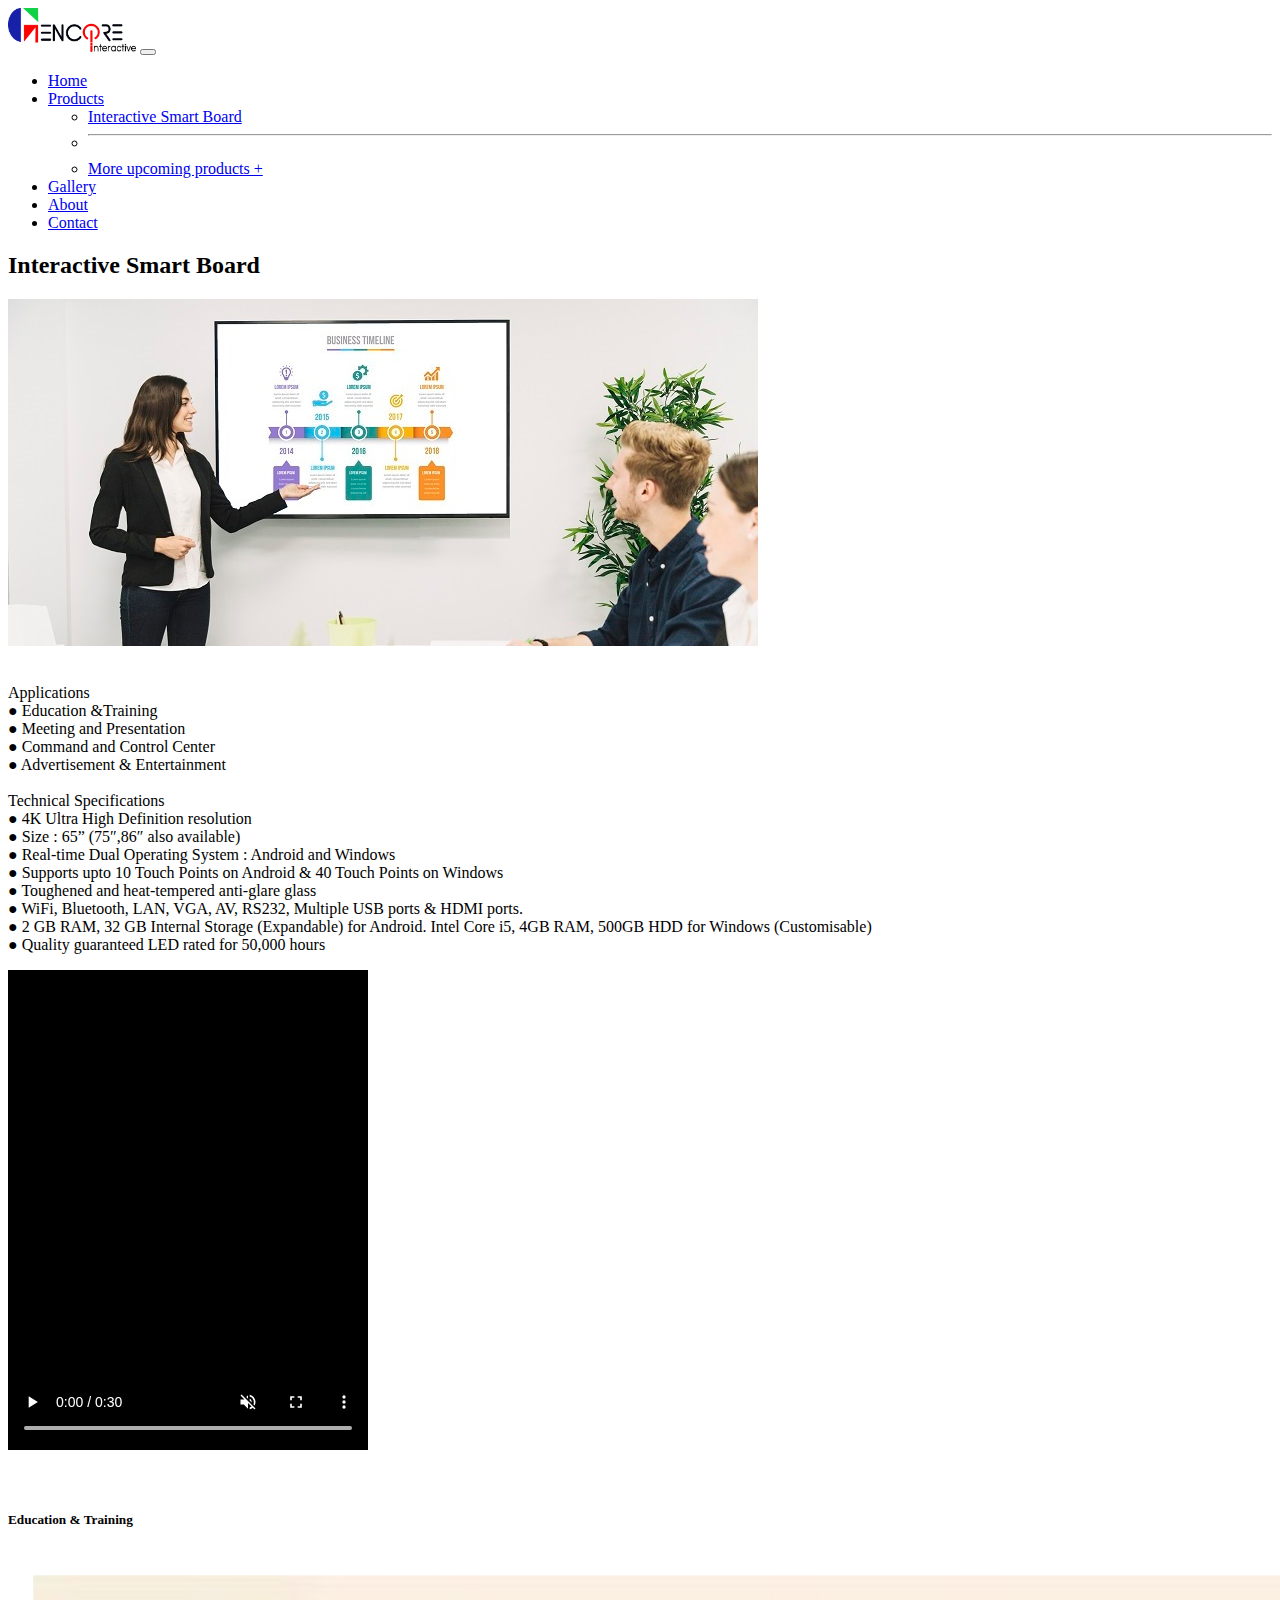
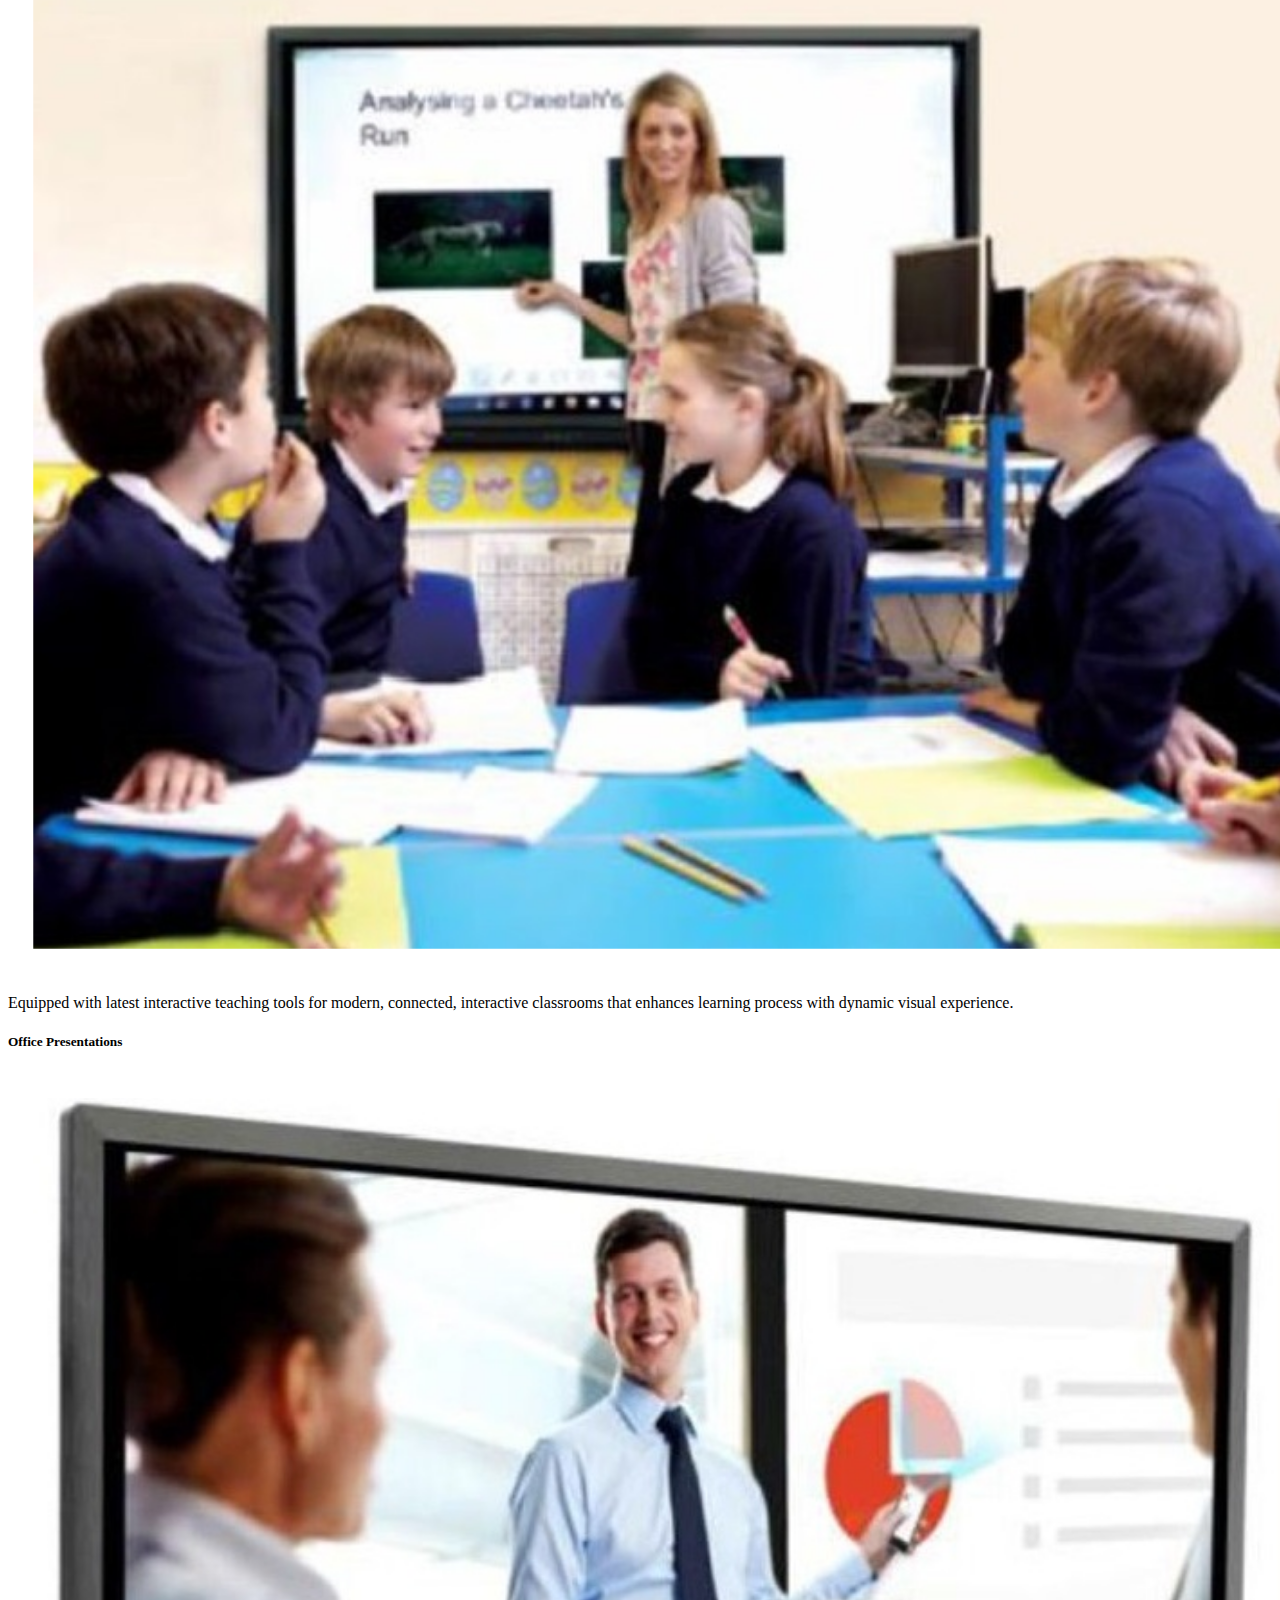
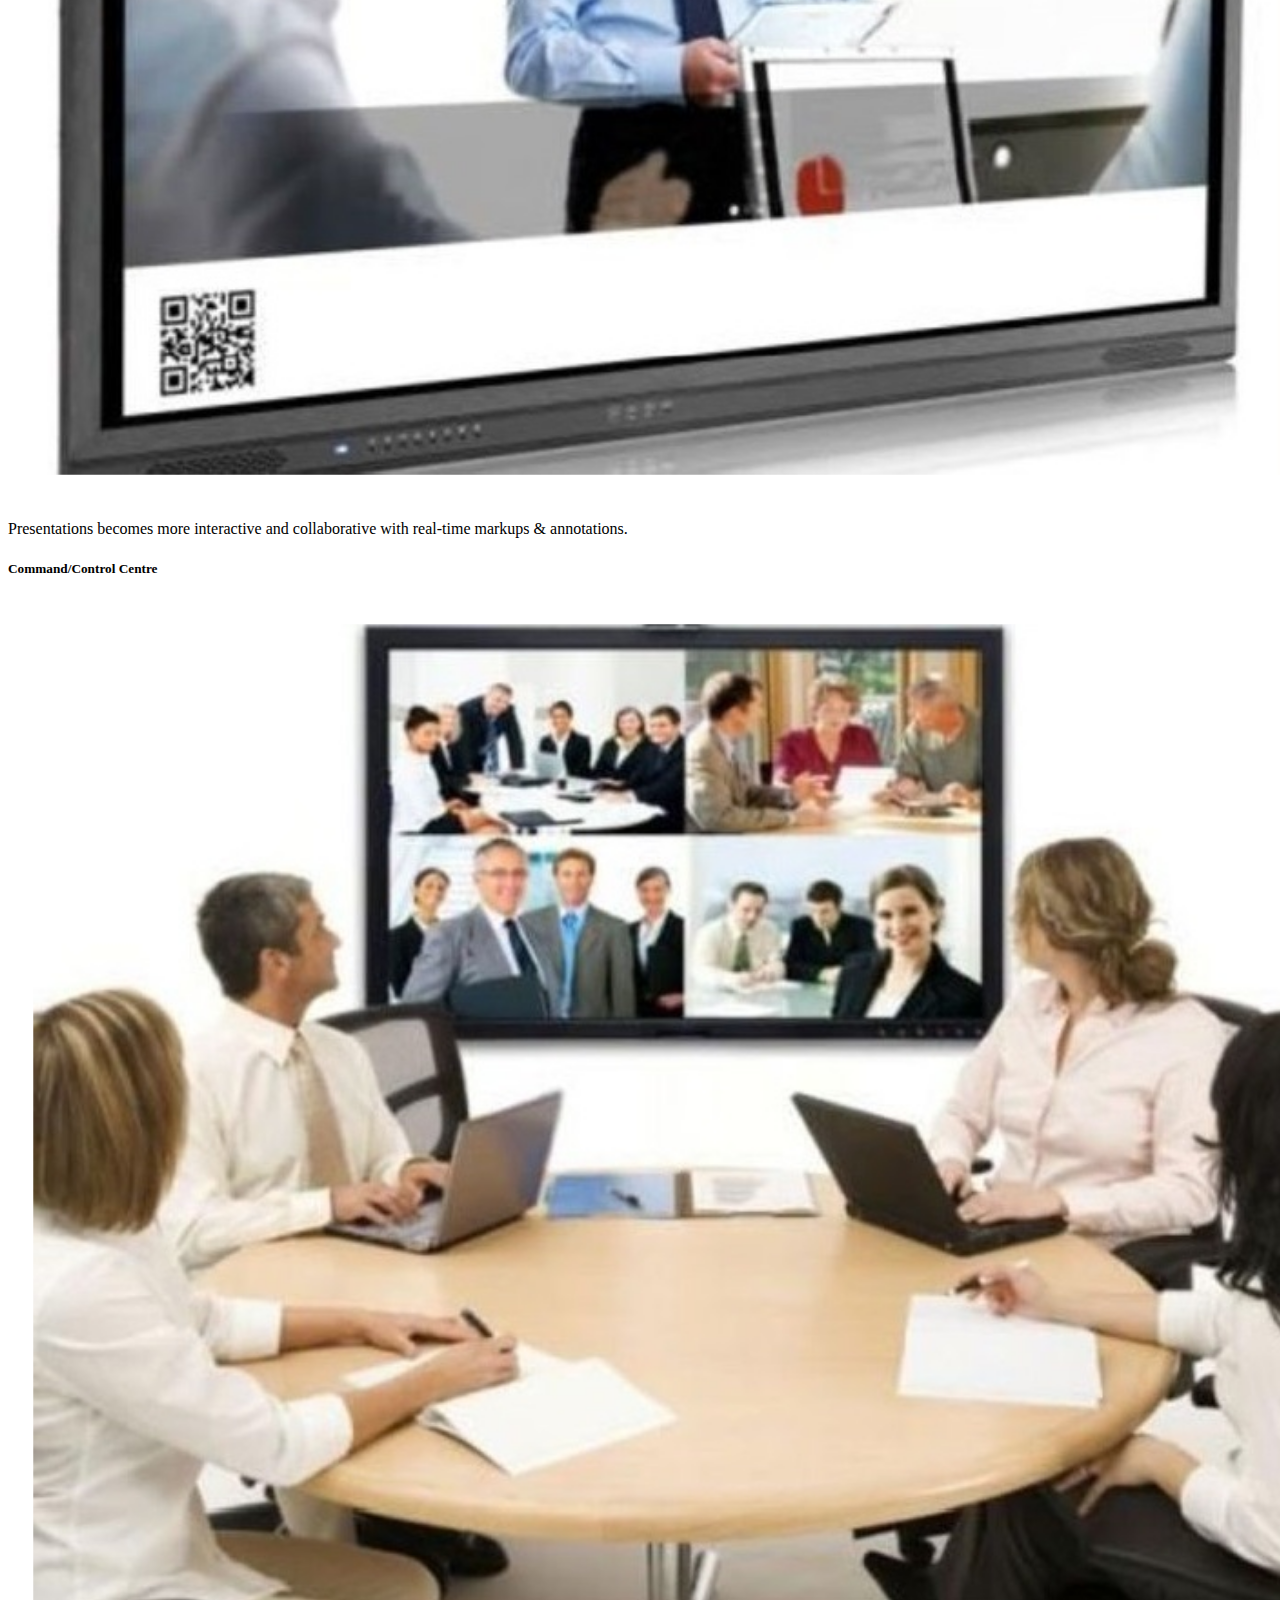
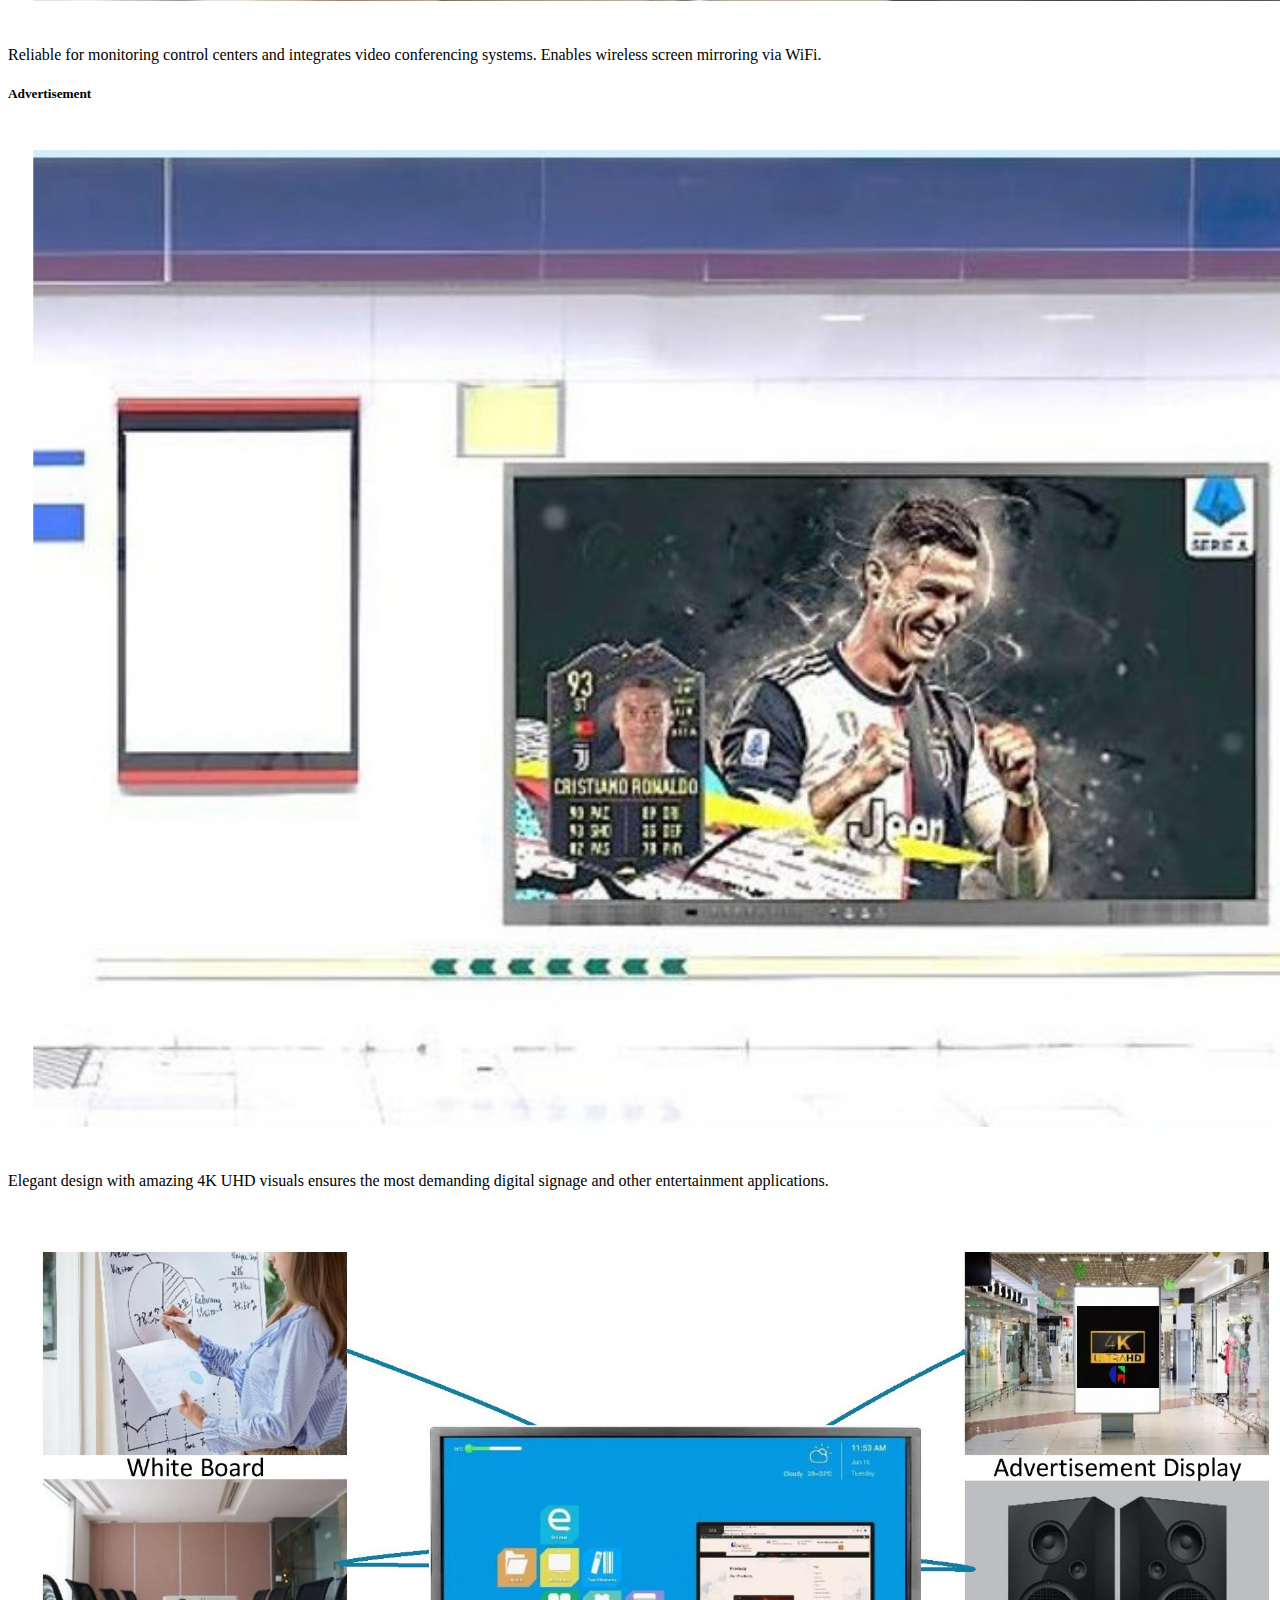
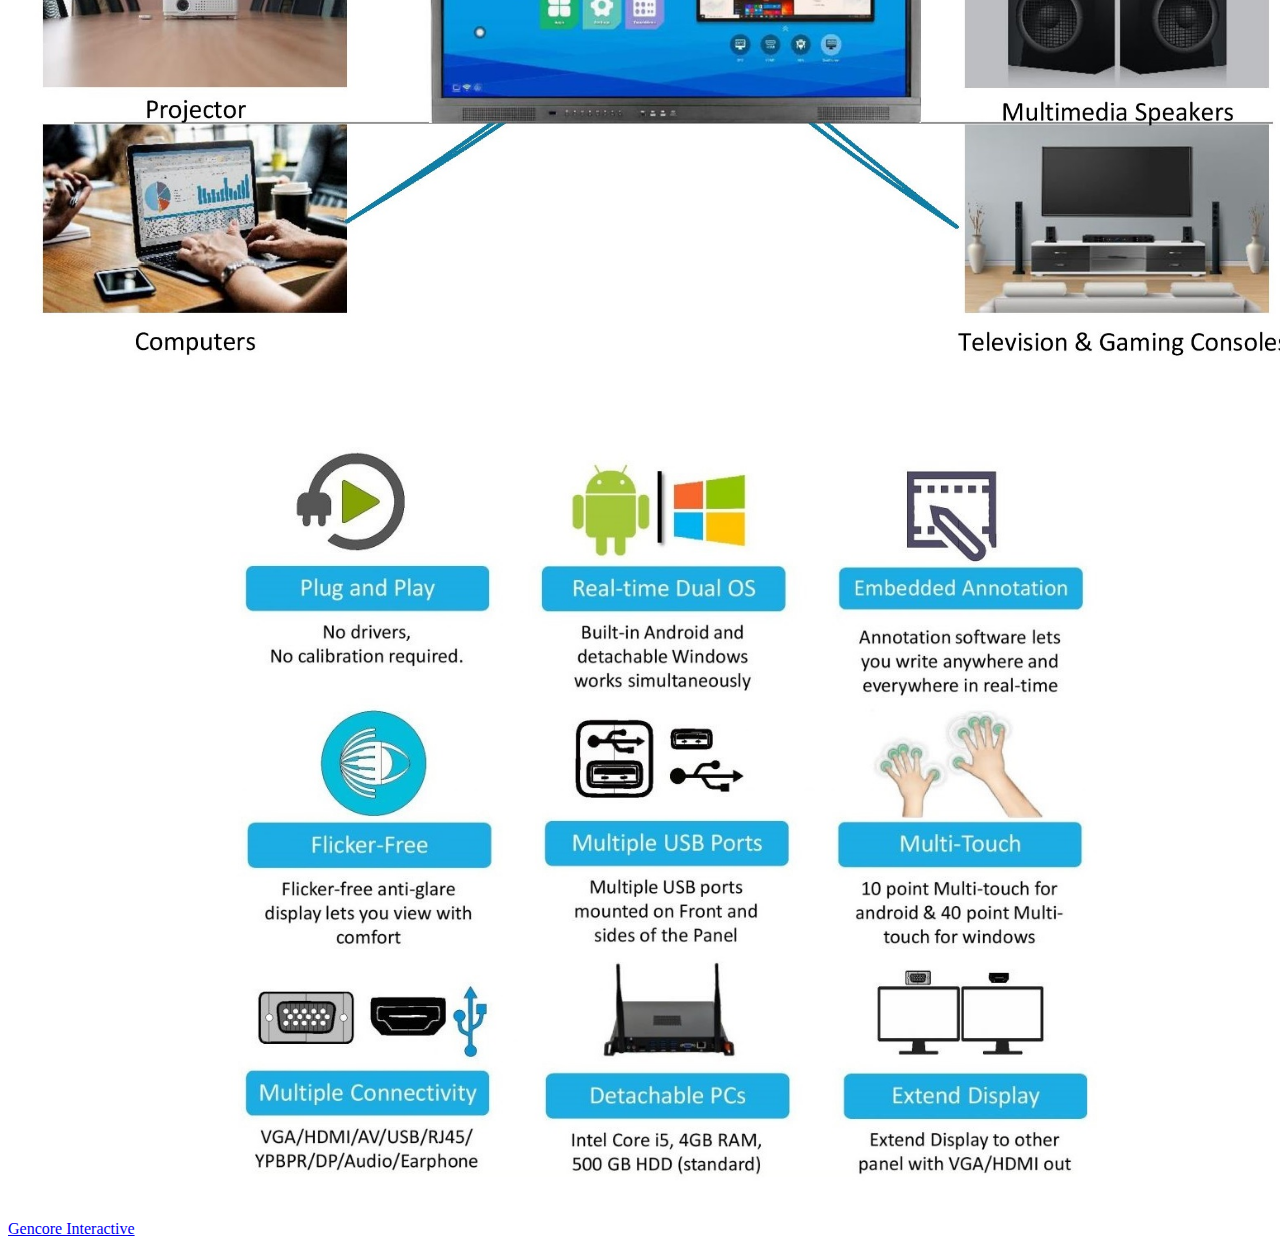
<file: ISB.html>
<!DOCTYPE html>
<html lang="en">
<head>
    <meta charset="UTF-8">
    <meta http-equiv="X-UA-Compatible" content="IE=edge">
    <meta name="viewport" content="width=device-width, initial-scale=1">
    <link rel="stylesheet" type="text/css" href="style.css">
    <link href="https://cdn.jsdelivr.net/npm/bootstrap@5.0.2/dist/css/bootstrap.min.css" rel="stylesheet" integrity="sha384-EVSTQN3/azprG1Anm3QDgpJLIm9Nao0Yz1ztcQTwFspd3yD65VohhpuuCOmLASjC" crossorigin="anonymous">
    <link rel="icon" type="image/icon" href="images/Logo.png">
    <title>Interactive Smart Board"</title>

</head>
<body>
    <header>
       <nav class="navbar navbar-expand-lg navbar-light bg-light">
  <div class="container-fluid">
   
    <a class="navbar-brand" href="index.html"><img src="images/LOGO full png.png" alt="Logo" style="width: 8em;"></a>
    <button class="navbar-toggler" type="button" data-bs-toggle="collapse" data-bs-target="#navbarSupportedContent" aria-controls="navbarSupportedContent" aria-expanded="false" aria-label="Toggle navigation">
      <span class="navbar-toggler-icon"></span>
    </button>
    <div class="collapse navbar-collapse" id="navbarSupportedContent">
        <ul class="navbar-nav me-auto mb-2 mb-lg-0 px-4">
            <li class="nav-item px-3">
                <a class="nav-link" href="index.html">Home</a>
            </li>
       
        <li class="nav-item dropdown px-3">
          <a class="nav-link dropdown-toggle" href="#" id="navbarDropdown" role="button" data-bs-toggle="dropdown" aria-expanded="false">
            Products
          </a>
          <ul class="dropdown-menu" aria-labelledby="navbarDropdown">
            <li><a class="dropdown-item" href="ISB.html">Interactive Smart Board</a></li>
            <li><hr class="dropdown-divider"></li>
            <li><a class="dropdown-item" href="Upcoming Products.html">More upcoming products +</a></li>   
          </ul>
        </li>

        <li class="nav-item px-3">
            <a class="nav-link" href="Gallery.html">Gallery</a>
        </li>

        <li class="nav-item px-3">
            <a class="nav-link" href="About.html">About</a>
        </li>

        <li class="nav-item px-3">
            <a class="nav-link" href="Contact.html">Contact</a>
        </li>
        
      </ul>
      <!-- <form class="d-flex">
        <input class="form-control me-2" type="search" placeholder="Search" aria-label="Search">
        <button class="btn btn-warning" type="submit">Search</button>
      </form> -->
    </div>
  </div>
</nav>
</header>

<h2 class="text-center m-3 pb-4 fw-bold">Interactive Smart Board</h2>  
<img class="w-100" src="images/class.jpg" alt="image">
    <section class="m-5 text-center">

    </section>
        <br>
        <div class="row mx-3">
              
          <div class="col-12 col-lg-6">
            
            <p class="mx-5">
              <span class="fw-bold">Applications</span>   
                    <br>● Education &Training
                    <br>● Meeting and Presentation
                    <br>● Command and Control Center
                    <br>● Advertisement & Entertainment
                    <br><br>
                    <span class="fw-bold">Technical Specifications</span>
                    <br>● 4K Ultra High Definition resolution
                    <br>● Size : 65” (75″,86″ also available)
                    <br>● Real-time Dual Operating System : Android and Windows
                    <br>● Supports upto 10 Touch Points on Android & 40 Touch Points on Windows
                    <br>● Toughened and heat-tempered anti-glare glass
                    <br>● WiFi, Bluetooth, LAN, VGA, AV, RS232, Multiple USB ports & HDMI ports.
                    <br>● 2 GB RAM, 32 GB Internal Storage (Expandable) for Android. Intel Core i5, 4GB RAM, 500GB HDD for Windows (Customisable)
                    <br>● Quality guaranteed LED rated for 50,000 hours
            </p>
          </div>

          <div class="col-12 col-lg-6 text-center">
            <video controls muted loop autoplay> <source src="images/Ad.mp4"></video>
          </div>

        </div>
    
    </section>
    
    <br><br>
    <section>

      <div class="container">
        <div class="row m-3">
  
          <div class="col-12 col-md-6 col-lg-3">
            <h5 class="bg-primary text-center p-4 text-white">Education & Training</h5>
            <img class="Galleryitems" src="images/Picture1.jpg"  alt="image">
            <p class="pt-4">Equipped with latest interactive teaching tools for modern, connected, 
              interactive classrooms that enhances learning process with dynamic visual experience.
            </p>
          </div>
          
          <div class="col-12 col-md-6 col-lg-3">
            <h5 class="bg-primary text-center p-4 text-white">Office Presentations</h5>
            <img class="Galleryitems" src="images/Picture2.jpg"  alt="image">
            <p class="pt-4">Presentations becomes more interactive and collaborative with real-time 
              markups & annotations.

            </p>
          </div>
  
          <div class="col-12 col-md-6 col-lg-3">
            <h5 class="bg-primary text-center p-4 text-white">Command/Control Centre</h5>
            <img class="Galleryitems" src="images/Picture3.jpg"  alt="image">
            <p class="pt-4">Reliable for monitoring control centers and integrates video conferencing
               systems. Enables wireless screen mirroring via WiFi.


            </p>
          </div>

          <div class="col-12 col-md-6 col-lg-3">
            <h5 class="bg-primary text-center p-4 text-white">Advertisement</h5>
            <img class="Galleryitems" src="images/Picture4.jpg"  alt="image">
            <p class="pt-4">Elegant design with amazing 4K UHD visuals ensures the most demanding digital 
              signage and other entertainment applications.
            </p>
          </div>

      </div>
  
    </section>

     

    <section>
      
      <img class="Galleryitems" src="images/isb  all in one.jpg"  alt="image">
      <br><br>
      <img class="Galleryitems" src="images/features isb.jpg"  alt="image">

    </section>

   


    <footer>
      <nav class="navbar navbar-light ps-3 bg-dark">
          <div class="container-fluid ">
            <a class="navbar-brand text-warning fs-6" href="index.html">Gencore Interactive</a>
          </div>
      </nav>
    </footer>
   
    <script src="https://cdn.jsdelivr.net/npm/bootstrap@5.0.2/dist/js/bootstrap.bundle.min.js" integrity="sha384-MrcW6ZMFYlzcLA8Nl+NtUVF0sA7MsXsP1UyJoMp4YLEuNSfAP+JcXn/tWtIaxVXM" crossorigin="anonymous"></script>
</body>
</html>
</file>
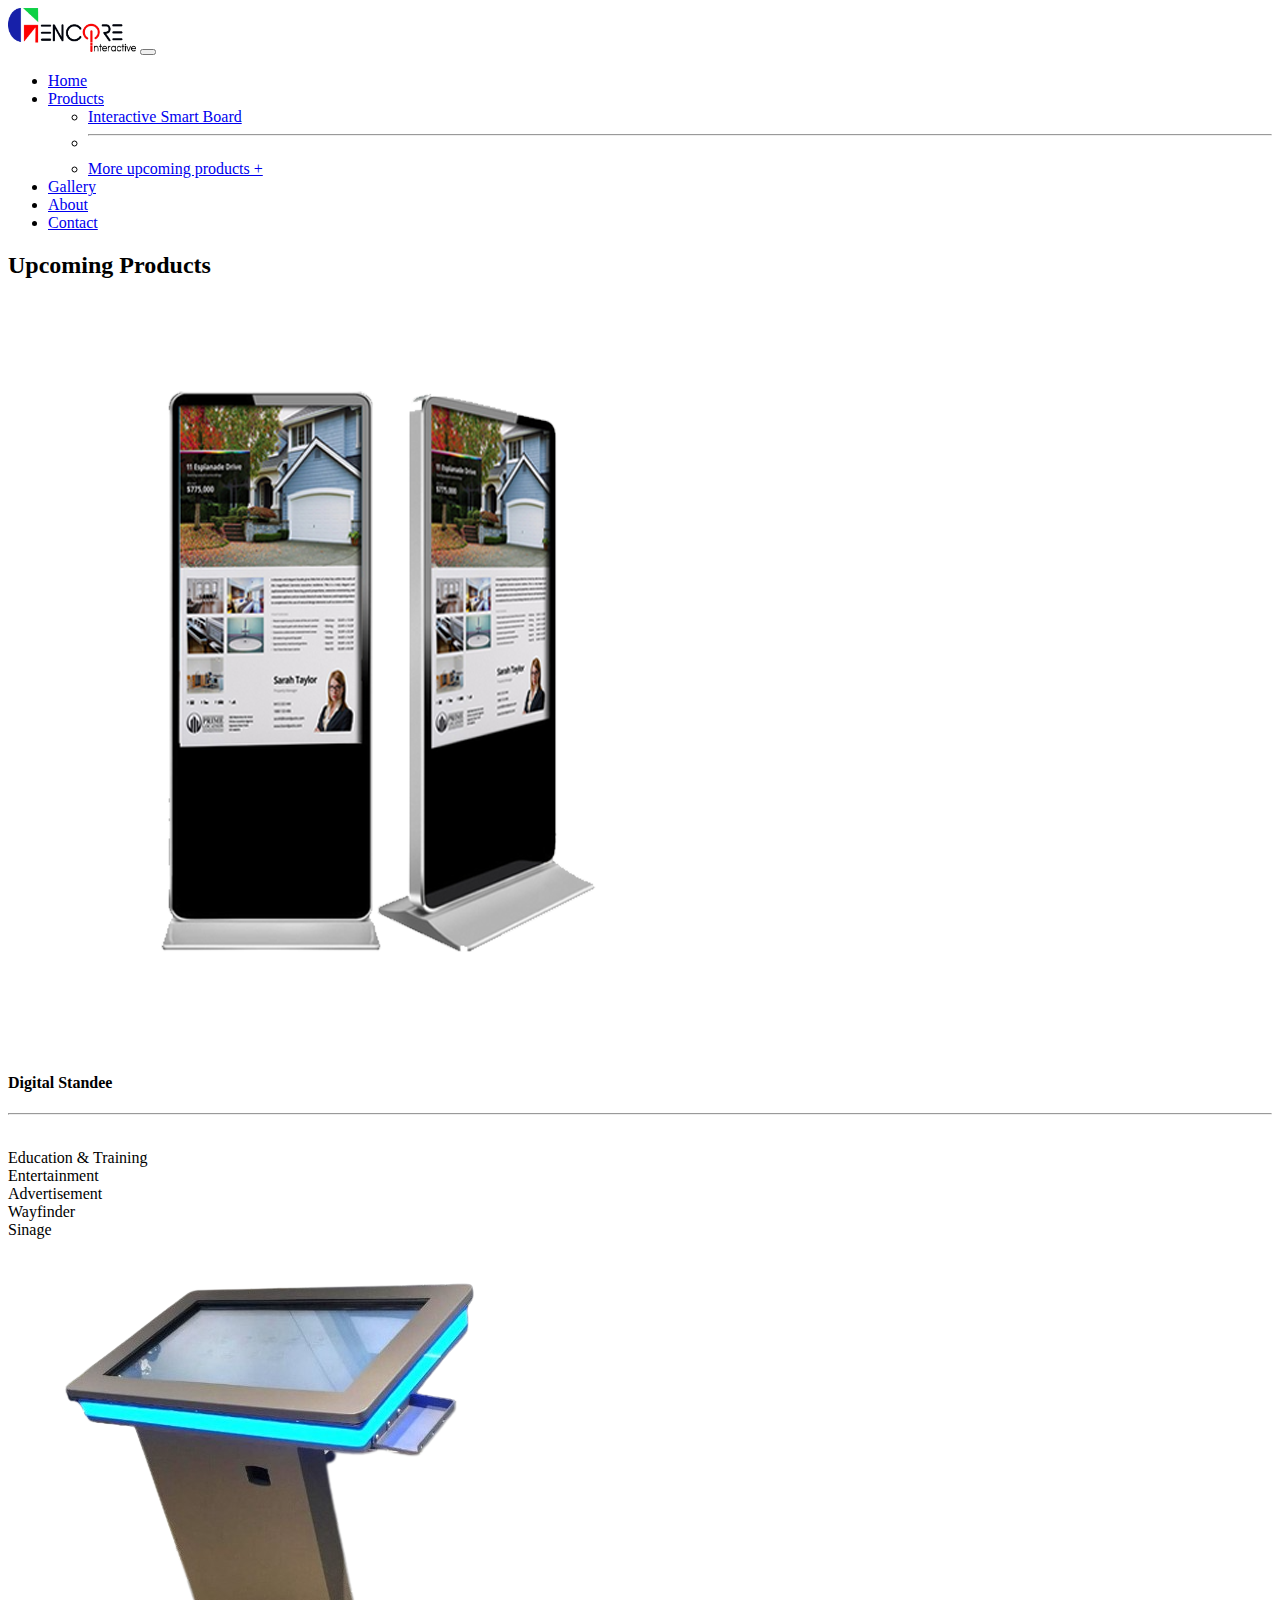
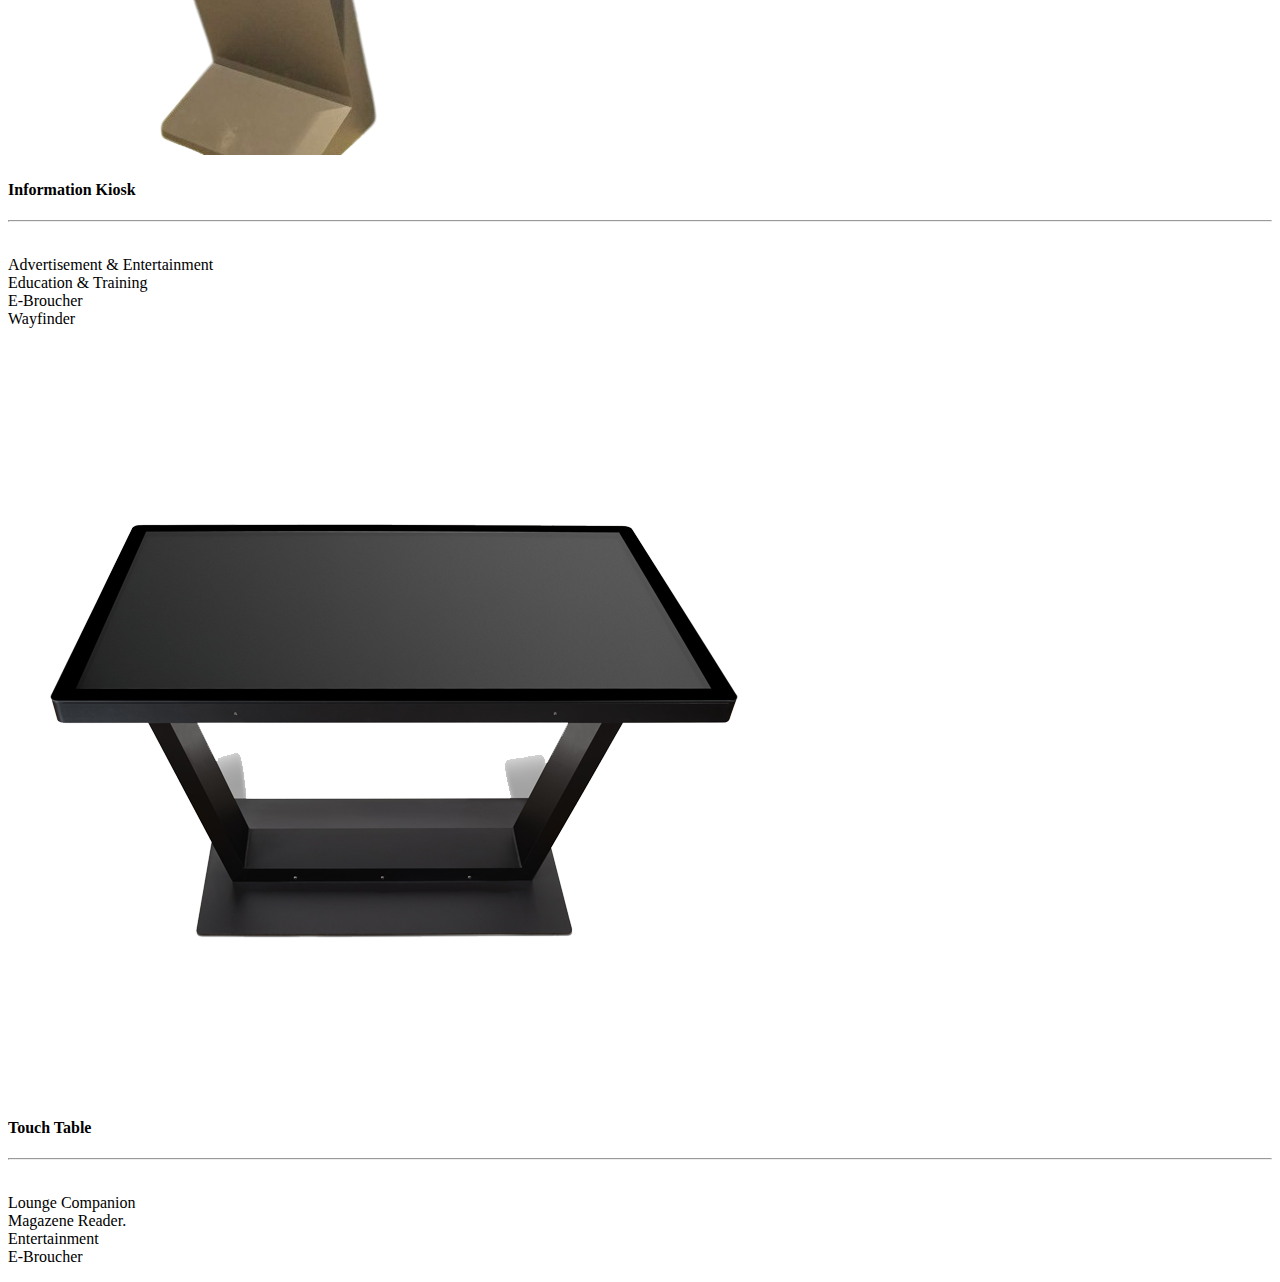
<file: Upcoming Products.html>
<!DOCTYPE html>
<html lang="en">
<head>
    <meta charset="UTF-8">
    <meta http-equiv="X-UA-Compatible" content="IE=edge">
    <meta name="viewport" content="width=device-width, initial-scale=1">
    <link rel="stylesheet" type="text/css" href="style.css">
    <link href="https://cdn.jsdelivr.net/npm/bootstrap@5.0.2/dist/css/bootstrap.min.css" rel="stylesheet" integrity="sha384-EVSTQN3/azprG1Anm3QDgpJLIm9Nao0Yz1ztcQTwFspd3yD65VohhpuuCOmLASjC" crossorigin="anonymous"> <link rel="icon" type="image/icon" href="images/Logo.png">
    <title>Upcoming Products"</title>

</head>
<body>
    <header>
       <nav class="navbar navbar-expand-lg navbar-light bg-light">
  <div class="container-fluid">
   
    <a class="navbar-brand" href="index.html"><img src="images/LOGO full png.png" alt="Logo" style="width: 8em;"></a>
    <button class="navbar-toggler" type="button" data-bs-toggle="collapse" data-bs-target="#navbarSupportedContent" aria-controls="navbarSupportedContent" aria-expanded="false" aria-label="Toggle navigation">
      <span class="navbar-toggler-icon"></span>
    </button>
    <div class="collapse navbar-collapse" id="navbarSupportedContent">
        <ul class="navbar-nav me-auto mb-2 mb-lg-0 px-4">
        <li class="nav-item px-3">
          <a class="nav-link active" aria-current="page" href="index.html">Home</a>
        </li>
       
        <li class="nav-item dropdown px-3">
          <a class="nav-link dropdown-toggle" href="#" id="navbarDropdown" role="button" data-bs-toggle="dropdown" aria-expanded="false">
            Products
          </a>
          <ul class="dropdown-menu" aria-labelledby="navbarDropdown">
            <li><a class="dropdown-item" href="ISB.html">Interactive Smart Board</a></li>
            <li><hr class="dropdown-divider"></li>
            <li><a class="dropdown-item" href="Upcoming Products.html">More upcoming products +</a></li>   
          </ul>
        </li>

        <li class="nav-item px-3">
            <a class="nav-link" href="Gallery.html">Gallery</a>
        </li>

        <li class="nav-item px-3">
            <a class="nav-link" href="About.html">About</a>
        </li>

        <li class="nav-item px-3">
            <a class="nav-link" href="Contact.html">Contact</a>
        </li>
        
      </ul>
      <!-- <form class="d-flex">
        <input class="form-control me-2" type="search" placeholder="Search" aria-label="Search">
        <button class="btn btn-warning" type="submit">Search</button>
      </form> -->
    </div>
  </div>
</nav>

    </header>
    

    <section>
      <h2 class="text-center m-3 pb-4 fw-bold">Upcoming Products</h2> 
        <div class="container-fluid m-3 text-center">

         <div class="row p-3">

              <div class="col-12 col-md-6 col-lg-4">
                <img class="w-100" src="images/Standee1.png"  alt="image">
                <h4 class="text-center">Digital Standee</h4> <hr>
                <p>
                  <br>Education & Training
                  <br>Entertainment
                  <br>Advertisement
                  <br>Wayfinder
                  <br>Sinage
                </p>
              </div>

              <div class="col-12 col-md-6 col-lg-4">
                <img class="w-100 p-4" src="images/kiosk1.png"  alt="image">
                <h4 class="text-center">Information Kiosk</h4> <hr>
                <p>
                  <br>Advertisement & Entertainment
                  <br>Education & Training
                  <br>E-Broucher
                  <br>Wayfinder
                </p>

              </div>

              <div class="col-12 col-md-6 col-lg-4">
                <img class="w-100" src="images/TABLE2.png"  alt="image">
                <h4 class="text-center">Touch Table</h4> <hr>
                <p>
                  <br>Lounge Companion
                  <br>Magazene Reader.
                  <br>Entertainment
                  <br>E-Broucher
                </p>
              </div>



         </div>

        </div>



    </section>






   
    <script src="https://cdn.jsdelivr.net/npm/bootstrap@5.0.2/dist/js/bootstrap.bundle.min.js" integrity="sha384-MrcW6ZMFYlzcLA8Nl+NtUVF0sA7MsXsP1UyJoMp4YLEuNSfAP+JcXn/tWtIaxVXM" crossorigin="anonymous"></script>
</body>
</html>
</file>
<file: style.css>
.nav-item:hover{
    border-radius: 1em;
    font-weight: 500;
}

#footLine{
    margin-top: 2em;
    padding: 0;
    width:100%;
    height:2rem
}

.socialMedia{
    width: 2em;
    padding-left: 0.5em;
}

#stickyWhatsapp{
        position: fixed;
        z-index: 2;
        left: 1;
        margin-top: -15%;
        width: 5em;
}

.Galleryitems{
    width: 100%;
    padding: 2%;
    border-radius: 1em;
    transition: 0.4;
}


.home-data{
    padding: 1.3em;
    margin-top: 1.3em;
}
.home-data p{
line-height: 1.5rem;
}

.home-data h4{
    margin-left: auto;
    margin-right: auto;
    
    }

#demo{
        margin: 0;
 }


 @media screen and (min-width: 701px) {
    .copyright{
        text-align: center;
        color: black;
    }
  
 }  
 @media screen and (max-width: 700px){ 
    .copyright{
        background-color: brown;
        color: white;
    }
}
</file>
